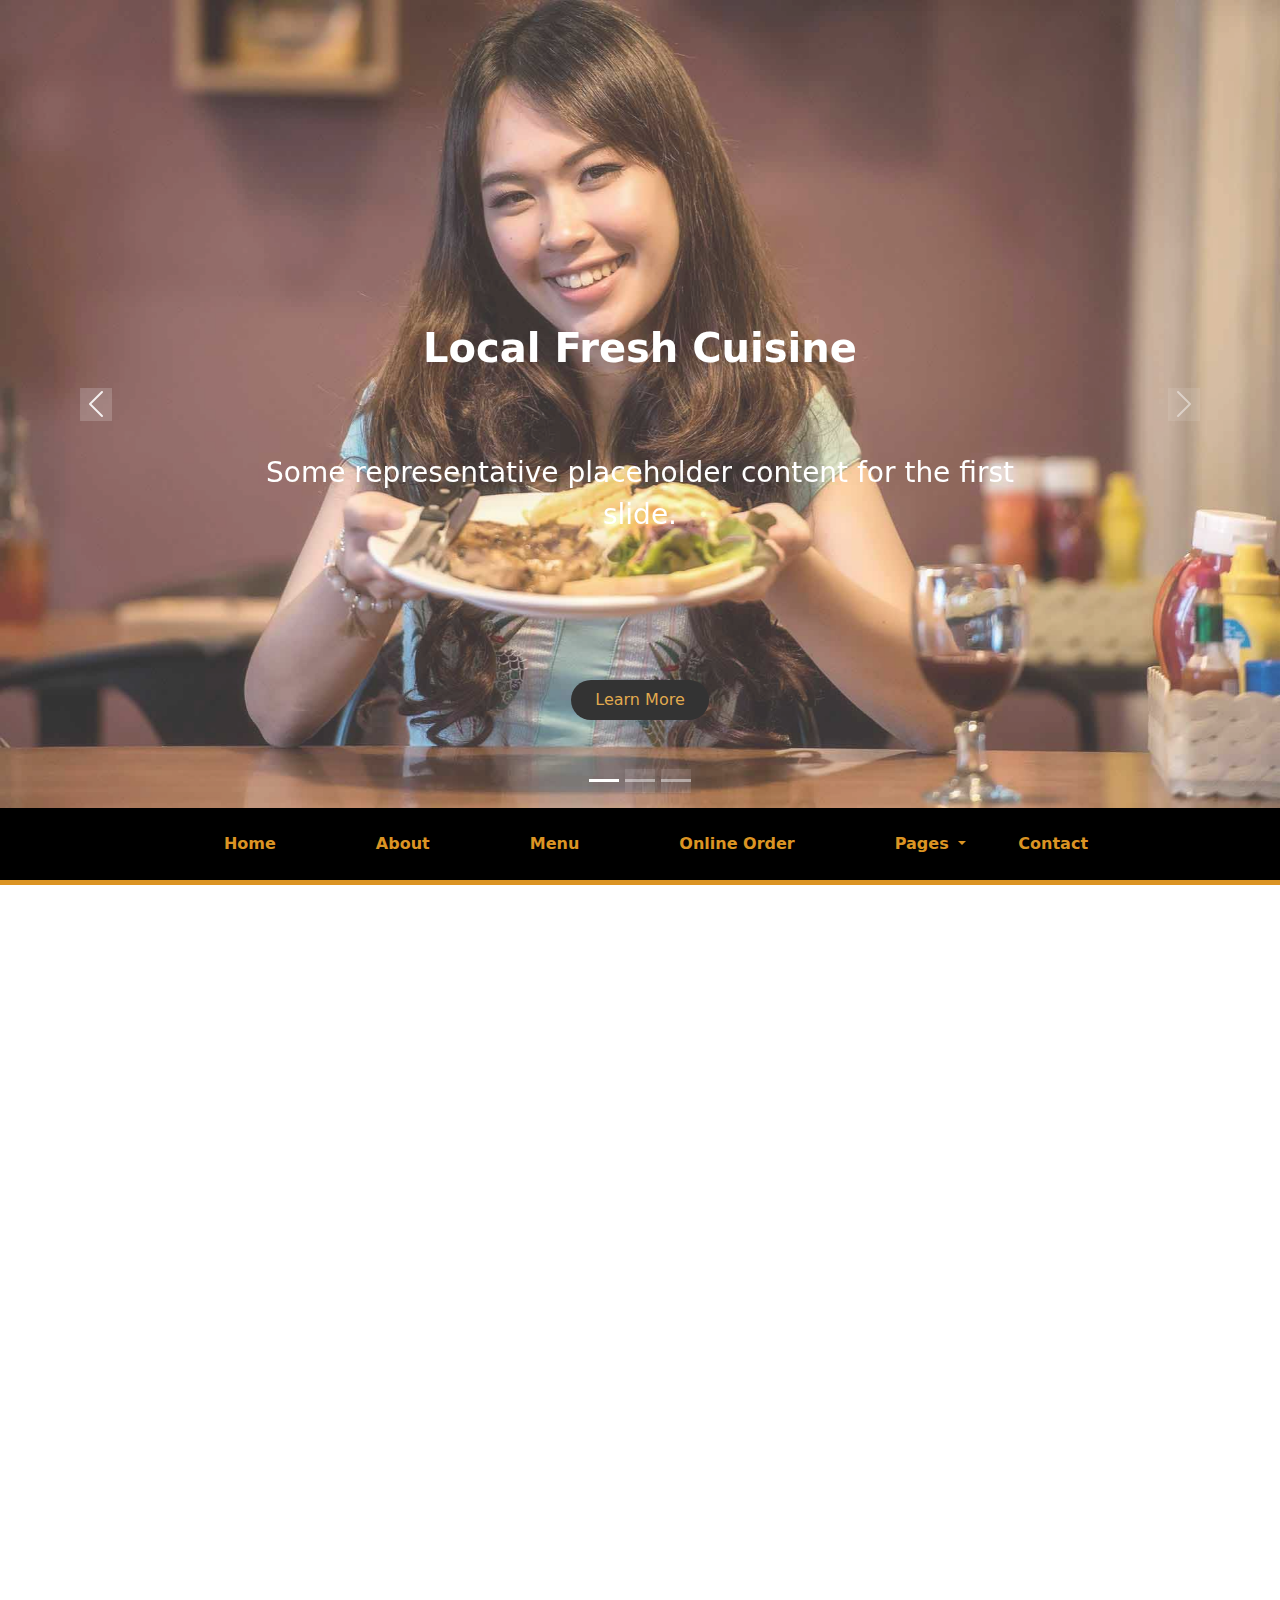
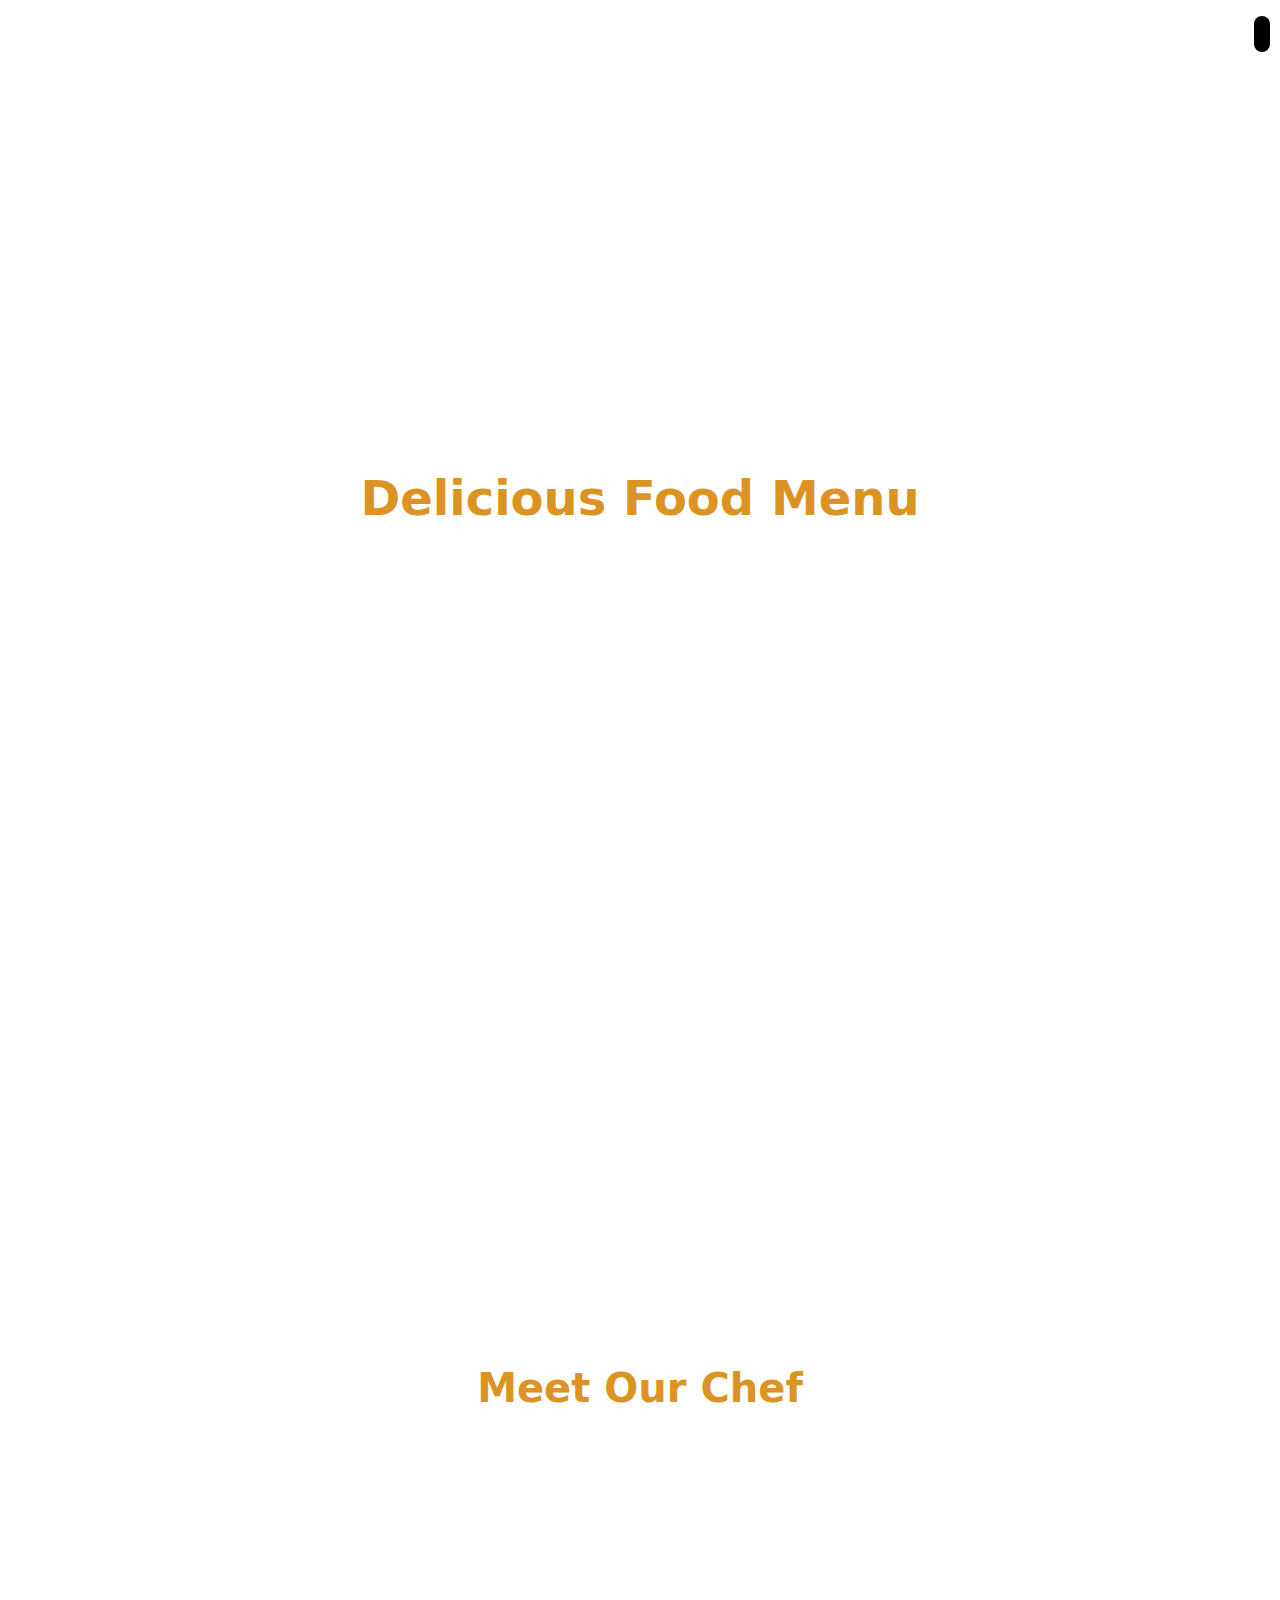
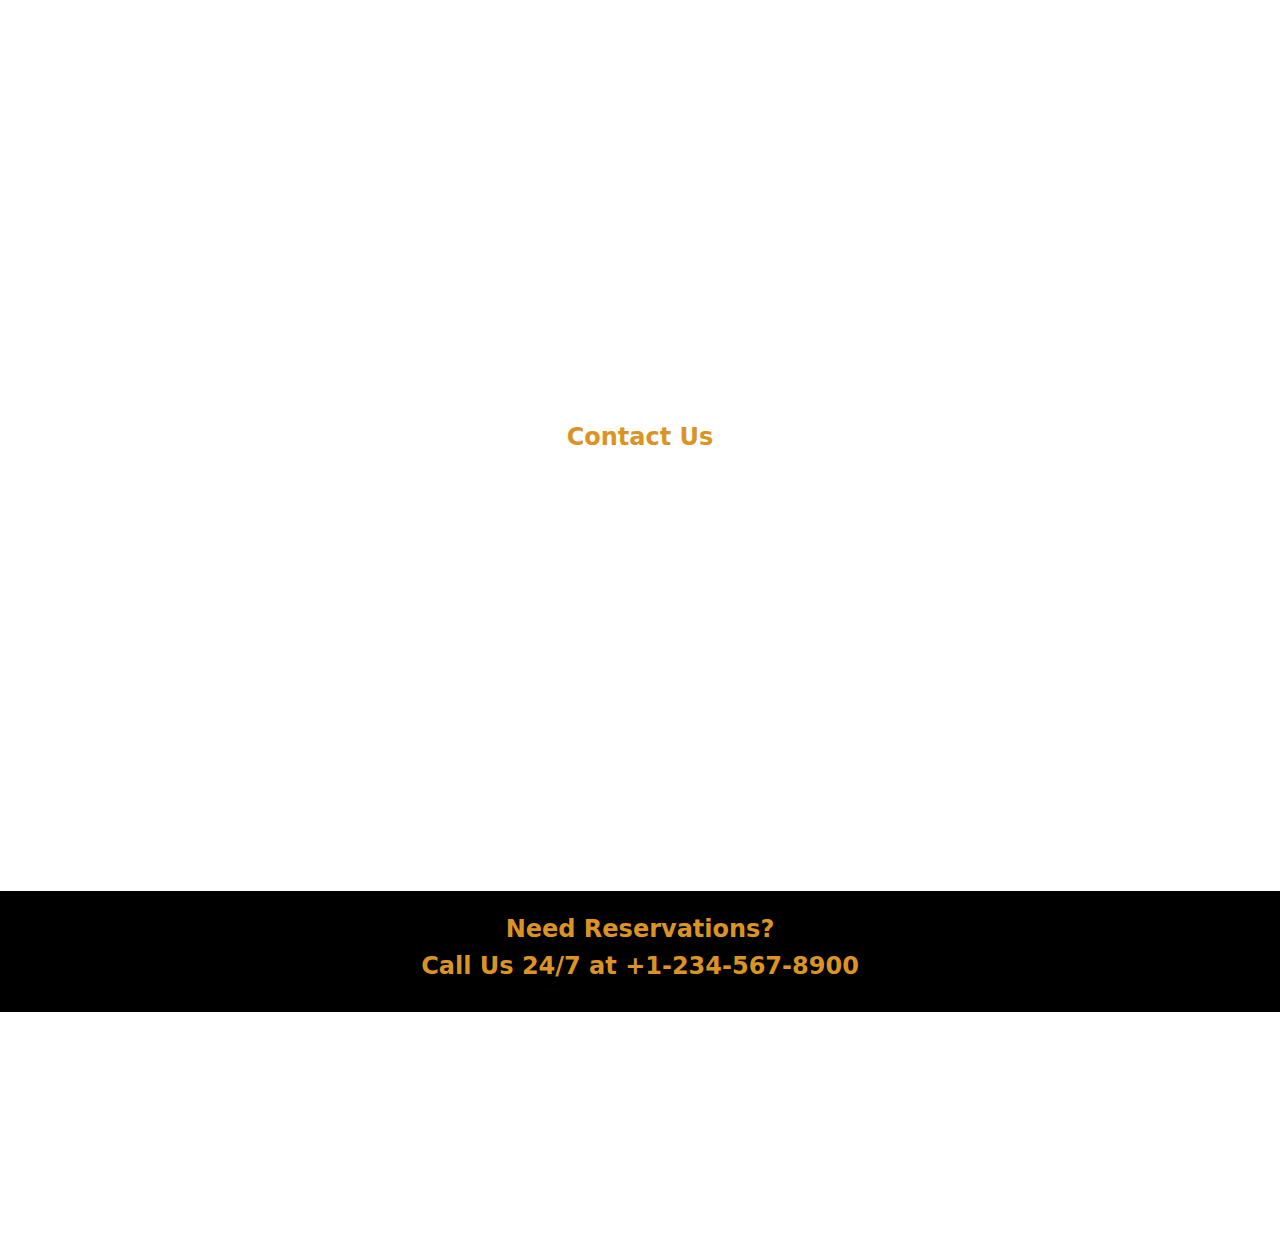
<file: index.html>
<!DOCTYPE html>
<html lang="en">

<head>
  <meta charset="UTF-8">
  <meta name="viewport" content="width=device-width, initial-scale=1.0">
  <title>Document</title>
  <link rel="stylesheet" href="style.css">
  <link rel="stylesheet" href="https://cdnjs.cloudflare.com/ajax/libs/font-awesome/6.4.2/css/all.min.css"
    integrity="sha512-z3gLpd7yknf1YoNbCzqRKc4qyor8gaKU1qmn+CShxbuBusANI9QpRohGBreCFkKxLhei6S9CQXFEbbKuqLg0DA=="
    crossorigin="anonymous" referrerpolicy="no-referrer" />
  <link rel="stylesheet" href="./bootstrap-5.3.1-dist/css/bootstrap.min.css">
  <link href="https://unpkg.com/aos@2.3.1/dist/aos.css" rel="stylesheet">
</head>

<body class="position-relative">
  <!-- carousel start --><button type="button" class="menu rounded-5 border-0 d-lg-none"><i class="fa fa-bars p-2"></i></button>
  <div class="bg-black pb-3 pt-2 menubar">
    <ul>
      <ul class="d-flex flex-column gap-5 mt-3 ">
        <i class="fa-solid ms-5 fa-xmark text-white"></i> 
        <li class="list-unstyled l"> <a href="#" class="text-decoration-none hov">Home</a></li>
        <li class="list-unstyled "> <a href="./Aboutus.html" class="text-decoration-none hov">About</a></li>
        <li class="list-unstyled "> <a href="./menu.html" class="text-decoration-none hov">Menu</a></li>
        <li class="list-unstyled "> <a href="./onlineorder.html" class="text-decoration-none hov">Online Order</a></li>
        <li class="list-unstyled "> <a href="./contact.html" class="text-decoration-none hov">Contact</a></li>
        <li class="list-unstyled dropdown">
          <a href="" class="text-decoration-none hov dropdown-toggle" data-toggle="dropdown">Paged <span
              class="caret"></span></a>
          <ul class="dropdown-menu bg-black ">
            <li><a href="./login.html" class="text-decoration-none hov dropdown-item p-3 ps-4 pe-2">Login</a></li>
            <li><a href="" class="text-decoration-none hov  dropdown-item p-3 ps-4 pe-2">Dropdown</a>

          </ul>
        </li>

      </ul>
      </li>
    </ul>
  </div>
  <div id="carouselExampleCaptions" class="carousel slide h-75">
    <div class="overlay z-1"></div>
    <div class="carousel-indicators">
      <button type="button" data-bs-target="#carouselExampleCaptions" data-bs-slide-to="0" class="active"
        aria-current="true" aria-label="Slide 1"></button>
      <button type="button" data-bs-target="#carouselExampleCaptions" data-bs-slide-to="1"
        aria-label="Slide 2"></button>
      <button type="button" data-bs-target="#carouselExampleCaptions" data-bs-slide-to="2"
        aria-label="Slide 3"></button>
    </div>
    <div class="carousel-inner">
      <div class="carousel-item active">
        <img src="./img/slider-1.jpg" class="d-block w-100" alt="...">
        <div class="carousel-caption d-none d-md-block">
          <h2 data-aos="fade-up-left" data-aos-duration="1000" class="mb-3 fw-bolder  fs-1 p-3">Local Fresh Cuisine</h2>
          <p data-aos="fade-up-right" data-aos-duration="1000" class=" mb-5 p-5  fs-3">Some representative placeholder
            content for the first
            slide.</p>
          <a data-aos="fade-left" data-aos-easing="linear" data-aos-duration="300" href="https://htmlcodex.com"
            class="btn bg-black mb-5   btn-transparent btn-rounded animated fadeInUp rounded-5 border-0  p-2 ps-4 pe-4 mt-0 mt-lg-5 wid icon index mb-5">Learn
            More</a>

        </div>
      </div>
      <div class="carousel-item">
        <img src="./img/slider-2.jpg" class="d-block w-100" alt="...">
        <div class="carousel-caption d-none d-md-block">
          <h2 data-aos="fade-down" data-aos-duration="5000" class="mb-3 fw-bolder  fs-1 p-3">Comfortable Dining Room
          </h2>
          <p data-aos="fade-up-right" data-aos-duration="1000" class=" mb-5 p-5  fs-3">Lorem ipsum dolor sit amet
            consectetur adipisicing elit</p>

          <a data-aos="fade-left" data-aos-easing="linear" data-aos-duration="300" href="https://htmlcodex.com"
            class="btn bg-black  btn-transparent btn-rounded animated fadeInUp rounded-5 border-0  p-2 ps-4 pe-4 mt-0 mt-lg-5 wid icon index mb-5">Learn
            More</a>

        </div>
      </div>
      <div class="carousel-item">
        <img src="./img/slider-3.jpg" class="d-block w-100" alt="...">
        <div class="carousel-caption d-none d-md-block">
          <h2 data-aos="fade-up-left" data-aos-duration="1000" class=" fw-bolder mb-3 fs-1 p-3">Nice Space</h2>
          <p data-aos="fade-up-right" data-aos-duration="1000" class=" mb-5 p-5  fs-3">Lorem ipsum dolor sit amet
            consectetur adipisicing elit</p>

          <a data-aos="fade-left" data-aos-easing="linear" data-aos-duration="300" href="https://htmlcodex.com"
            class="btn bg-black  btn-transparent btn-rounded animated fadeInUp rounded-5 border-0  p-2 ps-4 pe-4 mt-0 mt-lg-5 wid icon index mb-5">Learn
            More</a>

        </div>
      </div>
    </div>
    <button class="carousel-control-prev" type="button" data-bs-target="#carouselExampleCaptions" data-bs-slide="prev">
      <span class="carousel-control-prev-icon" aria-hidden="true"></span>
      <span class="visually-hidden">Previous</span>
    </button>
    <button class="carousel-control-next" type="button" data-bs-target="#carouselExampleCaptions" data-bs-slide="next">
      <span class="carousel-control-next-icon" aria-hidden="true"></span>
      <span class="visually-hidden">Next</span>
    </button>
  </div>





  <!-- Navbar -->
  <div data-aos="fade-bottom" data-aos-anchor="#example-anchor" data-aos-offset="500" data-aos-duration="1000"
    class="navbar bg-black  d-flex position-sticky top-0 d-none d-lg-flex z-2">
    <div class="container d-flex justify-content-center">
      <ul class="d-flex gap-5 mt-3">
        <li class="list-unstyled l"> <a href="#" class="text-decoration-none hov">Home</a></li>
        <li class="list-unstyled "> <a href="./Aboutus.html" class="text-decoration-none hov">About</a></li>
        <li class="list-unstyled "> <a href="./menu.html" class="text-decoration-none hov">Menu</a></li>
        <li class="list-unstyled "> <a href="./onlineorder.html" class="text-decoration-none hov">Online Order</a></li>

        <li class="list-unstyled dropdown">
          <a href="" class="text-decoration-none hov dropdown-toggle" data-toggle="dropdown">Pages <span
              class="caret"></span></a>
          <ul class="dropdown-menu mt-4  bg-black ">
            <li><a href="./login.html" class="text-decoration-none hov dropdown-item p-3 ps-4 pe-2">Login</a></li>
            <li><a href="" class="text-decoration-none hov  dropdown-item p-3 ps-4 pe-2">Dropdown</a>

          </ul>
        </li>

      </ul>
      </li>

      <li class="list-unstyled "> <a href="./contact.html" class="text-decoration-none hov">Contact </a></li>
      </ul>
    </div>
  </div>


  <!-- navabar end -->



  <!-- About us -->
  <div data-aos="fade-up" data-aos-anchor-placement="top-bottom" class="container mt-5">
    <div class="row">
      <div class="div col-12 col-lg-6 ">
        <img class="img-fluid rounded-4 h-100 " src="./img/about-us.jpg" alt="">
      </div>
      <div class="col-12 col-lg-6">
        <h1 class="color fs-3 text-center text-lg-start">About Us</h1>
        <div class="d-flex gap-2 align-items-center">
          <a href="#" class="icon text-center text-lg-start fa-brands fa-twitter anchor  text-decoration-none rounded-4"></a>
          <a href="#" class="icon text-center text-lg-start fa-brands fa-facebook-f anchor  text-decoration-none rounded-4"></a>
          <a href="#" class="icon text-center text-lg-start fab fa-google-plus-g anchor  text-decoration-none rounded-4"></a>
          <a href="#" class="icon text-center text-lg-start fa-brands fa-pinterest anchor  text-decoration-none rounded-4"></a>
        </div>
        <div>
          <p class="fs-5 mt-1 mt-lg-2 pcolor">
            Lorem ipsum dolor sit amet, consectetur adipiscing elit. Aliquam convallis quam sed tincidunt accumsan.
            Aliquam at tincidunt tortor, ac porta turpis. Curabitur lacinia venenatis semper.
          </p>
          <p class="fs-5 mt-2 pcolor">Aliquam ut nibh ut lacus posuere facilisis. Vestibulum ullamcorper arcu et
            bibendum
            ultrices. Suspendisse
            rutrum turpis vitae.</p>
        </div>
        <div class="d-flex  align-items-center gap-3 flex-column flex-lg-row ">
          <div data-aos="flip-left" data-aos-easing="ease-out-cubic" data-aos-duration="2000"
            class="d-flex p-2 f rounded-4 flex-column align-items-center justify-content-center text-center">
            <h3 class="color">Our Features</h3>
            <p class="text-white">Lorem ipsum dolor sit amet, consectetur adipiscing elit. Nam dignissim mi arcu, ut
              tristique dui eleifend
              a. Vivamus ac nulla metus. Vestibulum sit amet quam tincidunt.</p>
          </div>
          <div data-aos="flip-left" data-aos-easing="ease-out-cubic" data-aos-duration="2000"
            class="d-flex f  p-2  rounded-4 flex-column align-items-center justify-content-center text-center ms-lg-3">
            <h3 class="color">Our Facilities</h3>
            <p class="white">Lorem ipsum dolor sit amet, consectetur adipiscing elit. Nam dignissim mi arcu, ut
              tristique dui eleifend
              a. Vivamus ac nulla metus. Vestibulum sit amet quam tincidunt.</p>
          </div>
        </div>



      </div>
    </div>
  </div>


  <!-- About us end -->

  <!-- back to top -->
  <div class="back">
    <a href="#" class="back-to-top end-100 rounded-5 bg-black"><i class="fa fa-chevron-up color fs-4 p-2"></i></a>
  </div>
  <!-- back to top end-->


  <!-- Reservation start -->

  <div data-aos="fade-down" data-aos-easing="linear" data-aos-duration="1500" class="reservation">
    <div class="text-center p-4">
      <h1 class="color fs-1 index">Reservations</h1>
    </div>
    <div class="overlay z-0"></div>
    <div class="d-flex justify-content-center flex-lg-row flex-column gap-4 align-items-center">
      <input type="text" class="w rounded-5 p-2 border-0 index outline" placeholder="Date             🗓"
        onfocus="(this.type='date')">
      <input type="text" class="w rounded-5 p-2 border-0 index outline" placeholder="Time             🗓"
        onfocus="(this.type='time')">
      <select name="" id="" class="wtime outline rounded-5 ps-1 index p-2 h-100 ms-3 pcolor  ms-lg-0 border-0">
        <option value="" class="fs-3">Partysize</option>
        <option value="">1 Person</option>
        <option value="">2 Person</option>
        <option value="">3 Person</option>
        <option value="">4 Person</option>
        <option value="">5 Person</option>
        <option value="">6 Person</option>
        <option value="">7 Person</option>
        <option value="">8 Person</option>
        <option value="">9 Person</option>
        <option value="">10 Person</option>
      </select>

      <button class="rounded-5 border-0  p-2 ps-4 pe-4 mt-0 mt-lg-5 wid icon index mb-5">Send Message</button>

    </div>
  </div>


  <!-- Delicious food -->
  <div class="container mt-5">
    <h3 class="color display-5  text-center">Delicious Food Menu</h3>
    <div class="menuitem bg-white d-flex flex-column flex-md-row gap-3 justify-content-center align-items-center mt-4 ">

      <div data-aos="flip-left" data-aos-easing="ease-out-cubic" data-aos-duration="2000"
        class="menuimg text-center rounded-3">
        <img src="./img/menu-1.jpg" alt="" class="rounded-top-3">
        <h1 class="color">LOREM IPSUM</h1>
        <p class="pcolor">$20.00 / Person</p>
        <p class="pcolor">Lorem ipsum dolor sit amet consectetur adipisicing.</p>
        <button class="rounded-5 border-0 mx-auto p-2 p-md-1 mb-5  w-75 icon ">Order Now</button>
      </div>

      <div data-aos="flip-left" data-aos-easing="ease-out-cubic" data-aos-duration="2000"
        class="menuimg text-center rounded-3">
        <img src="./img/menu-3.jpg" alt="" class="rounded-top-3">
        <h1 class="color">CURABITU</h1>
        <p class="pcolor">$20.00 / Person</p>
        <p class="pcolor">Lorem ipsum dolor sit amet consectetur adipisicing.</p>
        <button class="rounded-5 border-0 mx-auto p-2 p-md-1 mb-5  w-75 icon ">Order Now</button>
      </div>
      <div data-aos="flip-left" data-aos-easing="ease-out-cubic" data-aos-duration="2000"
        class="menuimg text-center rounded-3">
        <img src="./img/menu-3.jpg" alt="" class="rounded-top-3">
        <h1 class="color">PROIN TORTOR</h1>
        <p class="pcolor">$20.00 / Person</p>
        <p class="pcolor">Lorem ipsum dolor sit amet consectetur adipisicing.</p>
        <button class="rounded-5 border-0 mx-auto p-2 p-md-1 mb-5  w-75 icon ">Order Now</button>
      </div>
      <div data-aos="flip-left" data-aos-easing="ease-out-cubic" data-aos-duration="2000"
        class="menuimg text-center rounded-3">
        <img src="./img/menu-4.jpg" alt="" class="rounded-top-3">
        <h1 class="color">ALIQUAM ERAT</h1>
        <p class="pcolor">$20.00 / Person</p>
        <p class="pcolor">Lorem ipsum dolor sit amet consectetur adipisicing.</p>
        <button class="rounded-5 border-0 mx-auto p-2 p-md-1 mb-5  w-75 icon">Order Now</button>
      </div>
    </div>
    <div
      class="menuitem bg-white d-flex flex-column flex-md-row g-3 gap-3 justify-content-center align-items-center mt-4 ">

      <div data-aos="flip-left" data-aos-easing="ease-out-cubic" data-aos-duration="2000"
        class="menuimg text-center rounded-3">
        <img src="./img/menu-5.jpg" alt="" class="rounded-top-3">
        <h1 class="color">CURABITUR ARCU MASSA</h1>
        <p class="pcolor">$20.00 / Person</p>
        <p class="pcolor">Lorem ipsum dolor sit amet consectetur adipisicing.</p>
        <button class="rounded-5 border-0 mx-auto p-2 p-md-1 mb-5  w-75 icon">Order Now</button>
      </div>
      <div data-aos="flip-left" data-aos-easing="ease-out-cubic" data-aos-duration="2000"
        class="menuimg text-center rounded-3">
        <img src="./img/menu-6.jpg" alt="" class="rounded-top-3">
        <h1 class="color">VESTIBULUM FRINGILLA</h1>
        <p class="pcolor">$20.00 / Person</p>
        <p class="pcolor">Lorem ipsum dolor sit amet consectetur adipisicing.</p>
        <button class="rounded-5 border-0 mx-auto p-2 p-md-1 mb-5  w-75 icon">Order Now</button>
      </div>
      <div data-aos="flip-left" data-aos-easing="ease-out-cubic" data-aos-duration="2000"
        class="menuimg text-center rounded-3">
        <img src="./img/menu-7.jpg" alt="" class="rounded-top-3">
        <h1 class="color">ULLAMCORPER FACILISIS</h1>
        <p class="pcolor">$20.00 / Person</p>
        <p class="pcolor">Lorem ipsum dolor sit amet consectetur adipisicing.</p>
        <button class="rounded-5 border-0 mx-auto p-2 p-md-1 mb-5  w-75 icon">Order Now</button>

      </div>
      <div data-aos="flip-left" data-aos-easing="ease-out-cubic" data-aos-duration="2000"
        class="menuimg text-center rounded-3">
        <img src="./img/menu-8.jpg" alt="" class="rounded-top-3">
        <h1 class="color">INTEGER ULLAMCORPER</h1>
        <p class="pcolor">$20.00 / Person</p>
        <p class="pcolor">Lorem ipsum dolor sit amet consectetur adipiscol-12 </p>
        <button class="rounded-5 border-0 mx-auto p-2 p-md-1 mb-5  w-75 icon">Order Now</button>
      </div>
    </div>
  </div>

  <div class="container mt-5">
    <h1 class="color text-center fs-1">Meet Our Chef </h1>
    <div class=" bg-white d-flex flex-column flex-md-row g-3 gap-3 justify-content-center align-items-center mt-4 ">



      <div data-aos="flip-left" data-aos-easing="ease-out-cubic" data-aos-duration="2000"
        class="chefimg text-center mb-5 rounded-3 col-sm-3">
        <img src="./img/team-1.jpg" class="w-100 d-block rounded-top-3" alt="">
        <h2 class="color">Don Dennis
        </h2>
        <p class="pcolor">Assistant Chef</p>
        <div class=" text-center">
          <a href="#" class="icon fa-brands fa-twitter anchor  text-decoration-none rounded-4"></a>
          <a href="#" class="icon fa-brands fa-facebook-f anchor  text-decoration-none rounded-4"></a>
          <a href="#" class="icon fab fa-google-plus-g anchor  text-decoration-none rounded-4"></a>
          <a href="#" class="icon fa-brands fa-pinterest anchor  text-decoration-none rounded-4"></a>
        </div>
      </div>
      <div data-aos="flip-left" data-aos-easing="ease-out-cubic" data-aos-duration="2000"
        class="chefimg col-lg-3 col-12 text-center mb-5 rounded-3 col-sm-3">
        <img src="./img/team-2.jpg" class="w-100 d-block rounded-top-3" alt="">
        <h2 class="color">Mary Tejeda</h2>
        <p class="pcolor">Assistant Chef</p>
        <div class="col-12 text-center">
          <a href="#" class="icon fa-brands fa-twitter anchor  text-decoration-none rounded-4"></a>
          <a href="#" class="icon fa-brands fa-facebook-f anchor  text-decoration-none rounded-4"></a>
          <a href="#" class="icon fab fa-google-plus-g anchor  text-decoration-none rounded-4"></a>
          <a href="#" class="icon fa-brands fa-pinterest anchor  text-decoration-none rounded-4"></a>
        </div>
      </div>
      <div data-aos="flip-left" data-aos-easing="ease-out-cubic" data-aos-duration="2000"
        class="chefimg col-lg-3 col-12 text-center mb-5 rounded-3 col-sm-3 ">
        <img src="./img/team-3.jpg" class="w-100 d-block rounded-top-3" alt="">
        <h2 class="color">Scott Williams</h2>
        <p class="pcolor">Assistant Chef</p>
        <div class="col-12 text-center">
          <a href="#" class="icon fa-brands fa-twitter text-decoration-none rounded-4"></a>
          <a href="#" class="icon fa-brands fa-facebook-f anchor  text-decoration-none rounded-4"></a>
          <a href="#" class="icon fab fa-google-plus-g anchor  text-decoration-none rounded-4"></a>
          <a href="#" class="icon fa-brands fa-pinterest anchor  text-decoration-none rounded-4"></a>
        </div>
      </div>
      <div data-aos="flip-left" data-aos-easing="ease-out-cubic" data-aos-duration="2000"
        class="chefimg col-lg-3 col-12 text-center mb-5 rounded-3 col-sm-3 ">
        <img src="./img/team-4.jpg" class="w-100 d-block rounded-top-3" alt="">
        <h2 class="color">Mary Hall </h2>
        <p class="pcolor">Assistant Chef</p>
        <div class="col-12 text-center">
          <a href="#" class="icon fa-brands fa-twitter anchor  text-decoration-none rounded-4"></a>
          <a href="#" class="icon fa-brands fa-facebook-f anchor  text-decoration-none rounded-4"></a>
          <a href="#" class="icon fab fa-google-plus-g anchor  text-decoration-none rounded-4"></a>
          <a href="#" class="icon fa-brands fa-pinterest anchor  text-decoration-none rounded-4"></a>
        </div>
      </div>
    </div>
  </div>






  <!-- contact us -->
  <div class="contact mt-5   container mx-auto ">
    <h1 class="text-center color pt-4">Contact Us</h1>

    <div class="row ">
      <div class="col-md"></div>
      <div data-aos="zoom-out-right"
        class="col-md-5 col-12 col-sm-6 bgbc text-center mt-3 mt-lg-0 rounded-3 p-3 mx-auto">
        <h2 class=" colwhite fs-4">Opening Hours</h2>
        <p class="text-black">Monday-Friday: 7am to 12am</p>
        <p class="text-black">Saturday: 5pm to 12am</p>
        <p class="text-black">Sunday: 9am to 12am</p>
        <hr class="text-black fw-bold p-2">
        <h2 class="colwhite  fs-4">Contact Info</h2>
        <p class="text-black">4137 State Street, CA, USA</p>
        <p class="text-black">+1-234-567-8900</p>
        <p class="text-black">info@example.com</p>

      </div>
      <div class="col-md"></div>
      <div data-aos="zoom-out-left" class="col-md-6 col-12  col-sm-6 mt-3 mt-lg-0 p-4 rounded-2 mx-auto bgbc">
        <div class="row ">
          <div class="col-lg-3 col-12 mb-2 w-50 p-1">
            <input type="text" placeholder=" YourName" class="w-100 rounded-5 border2  opa ps-lg-3 p-2 mb-2">
          </div>
          <div class="col-lg-5 col-12 mb-2 w-50 p-1">
            <input type="email" placeholder="Your Email" class="w-100 rounded-5 border2 ps-lg-3 opa p-2 mb-2">
          </div>
          <div class="col-12 mb-2 p-1">
            <input type="text" placeholder="Subject" class="w-100 rounded-5 border2 ps-lg-3 opa p-2 mb-2">
          </div>
          <div class="col-12 mb-2 p-1">
            <textarea cols="60" rows="5" class="w-100 w-lg-50   rounded-4 ps-lg-3  opa p-2 mb-2"
              placeholder="Message"></textarea>
          </div>
          <div class="col-12 text-center">
            <button class="rounded-5 border-0 p-2 w-75 icon mb-2">Send Message</button>

          </div>
        </div>
      </div>
      <div class="col-lg"></div>

    </div>
  </div>
  <!-- contact us End -->


  <!-- Feedback -->
  <div class=" text-center mt-4 p-4 bg-black">
    <h1 class="color">Need Reservations? </h1>
    <h1 class="color">Call Us 24/7 at +1-234-567-8900</h1>
  </div>
  <div data-aos="fade-up" data-aos-anchor-placement="top-bottom" class="row">
    <div class="col-12 col-lg-6 text-center p-4 bgbc">
      <p class="y">© Copyright Your Site Name. All Rights Reserved</p>
      <p class="y">Template By <span>HTML Codex</span></p>

    </div>
    <div class="col-12 col-lg-6 text-center bgbc">
      <p class=" mt-2">Get Latest Food Information</p>
      <div class="container">
        <div class="d-flex newsletter  justify-content-between h-25 w-100 ms-4 ms-lg-2  mb-3 ">
          <input type="email" placeholder="Enter your Email" class="w-100 h-75 ps-3 pe-5 rounded-start-5">
          <button type="submit" class="ps-2 pe-2 border-0 fw-semibold rounded-5 ">Sumbit</button>
        </div>
      </div>
    </div>


    <!-- Feedback End -->

    <!-- back to top -->



    <!-- jquery file add -->
    <script src="./bootstrap-5.3.1-dist/js/bootstrap.min.js"></script>
    <script src="https://code.jquery.com/jquery-3.3.1.slim.min.js"
      integrity="sha384-q8i/X+965DzO0rT7abK41JStQIAqVgRVzpbzo5smXKp4YfRvH+8abtTE1Pi6jizo"
      crossorigin="anonymous"></script>
    <script src="https://cdn.jsdelivr.net/npm/popper.js@1.14.7/dist/umd/popper.min.js"
      integrity="sha384-UO2eT0CpHqdSJQ6hJty5KVphtPhzWj9WO1clHTMGa3JDZwrnQq4sF86dIHNDz0W1"
      crossorigin="anonymous"></script>
    <script src="https://cdn.jsdelivr.net/npm/bootstrap@4.3.1/dist/js/bootstrap.min.js"
      integrity="sha384-JjSmVgyd0p3pXB1rRibZUAYoIIy6OrQ6VrjIEaFf/nJGzIxFDsf4x0xIM+B07jRM"
      crossorigin="anonymous"></script>
    <script src="https://unpkg.com/aos@2.3.1/dist/aos.js"></script>
    <script>
      AOS.init();
    </script>
    <script src="./script.js">
     


    </script>
</body>

</html>
</file>
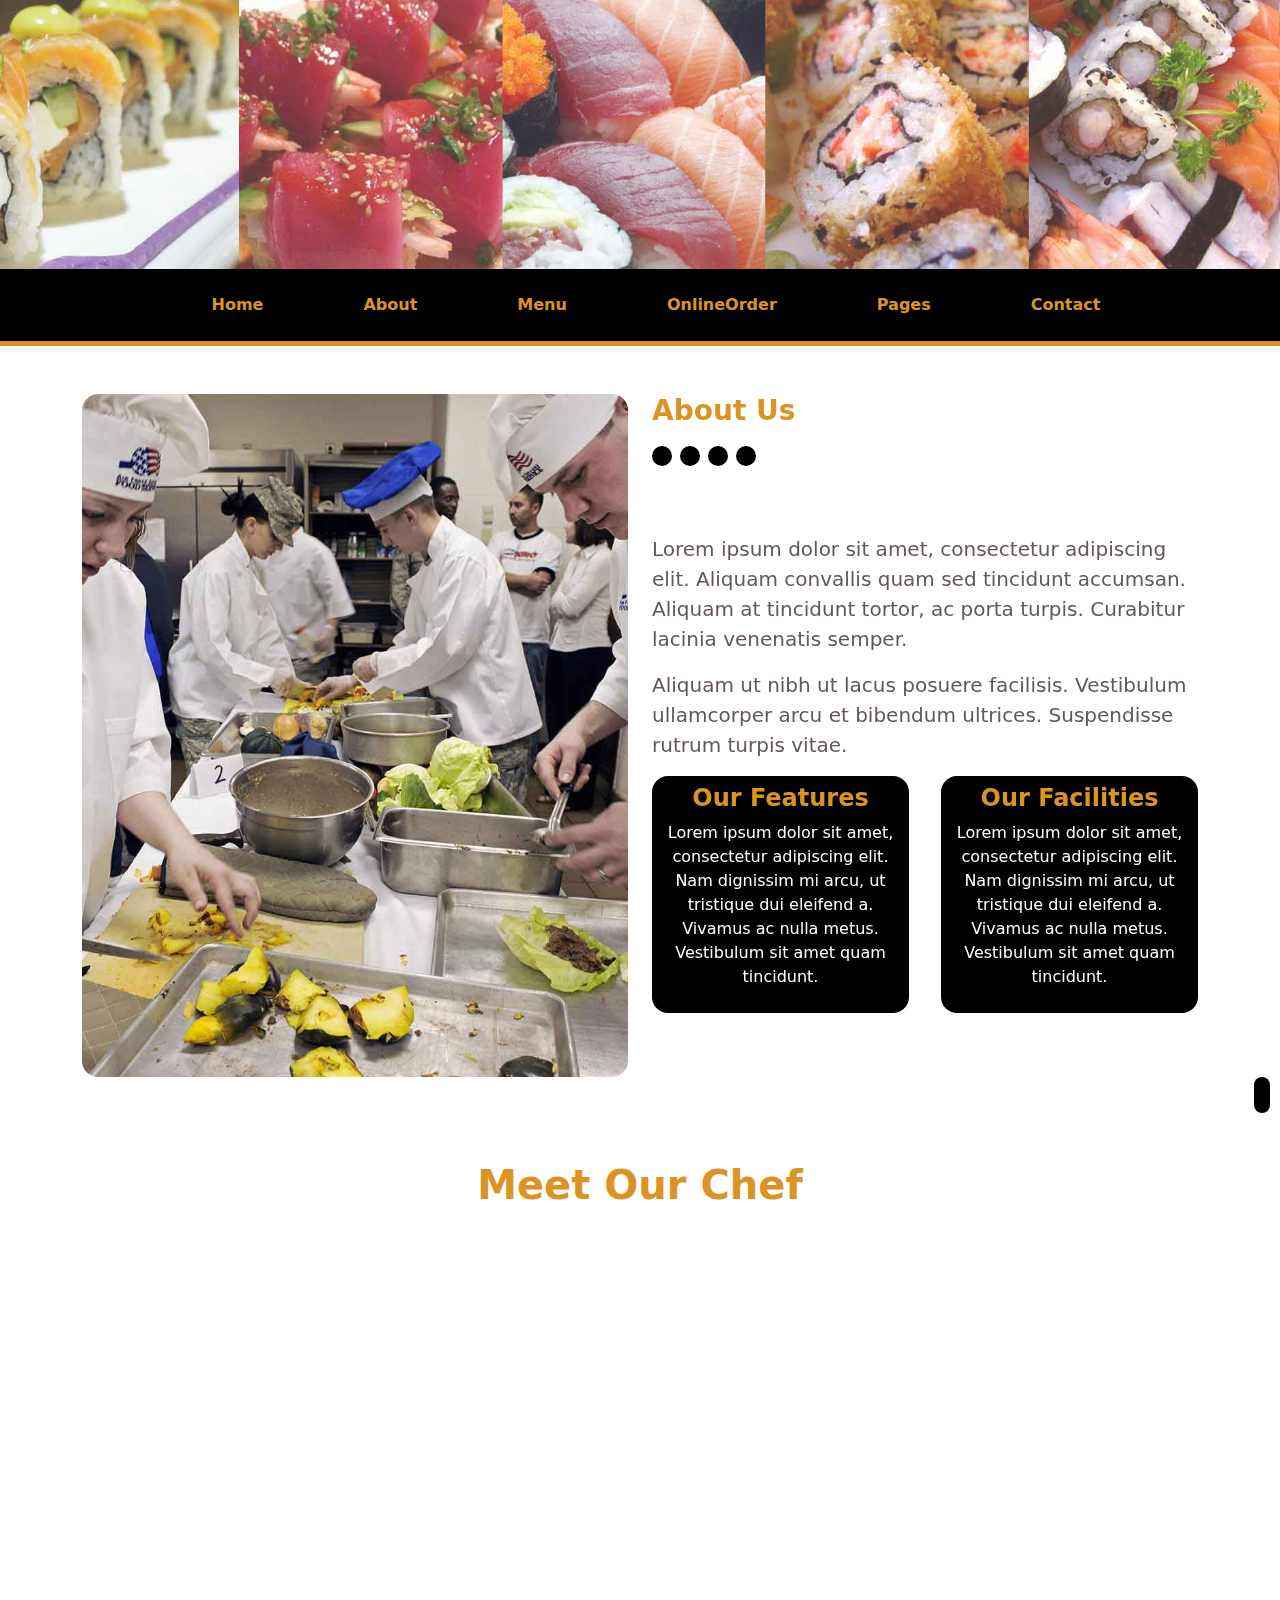
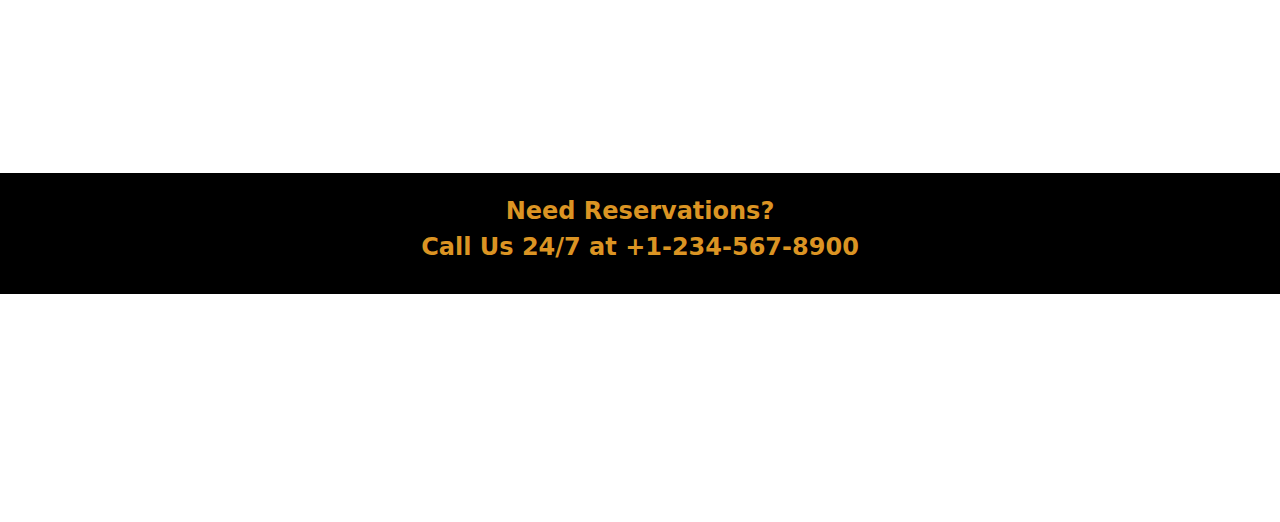
<file: Aboutus.html>
<!DOCTYPE html>
<html lang="en">

<head>
    <meta charset="UTF-8">
    <meta name="viewport" content="width=device-width, initial-scale=1.0">
    <title>Document</title>
    <link rel="stylesheet" href="https://cdnjs.cloudflare.com/ajax/libs/font-awesome/6.4.2/css/all.min.css"
        integrity="sha512-z3gLpd7yknf1YoNbCzqRKc4qyor8gaKU1qmn+CShxbuBusANI9QpRohGBreCFkKxLhei6S9CQXFEbbKuqLg0DA=="
        crossorigin="anonymous" referrerpolicy="no-referrer" />
    <link rel="stylesheet" href="./bootstrap-5.3.1-dist/css/bootstrap.min.css">
    <link rel="stylesheet" href="./style.css">
    <link href="https://unpkg.com/aos@2.3.1/dist/aos.css" rel="stylesheet">

</head>

<body>
    <!-- banner -->
    <div class="banner">
        <img src="./img/banner-bg.jpg" class="w-100" alt="">
        <div class="overlay"></div>
    </div>

    <!-- Navbar -->
    <div data-aos="fade-bottom" data-aos-anchor="#example-anchor" data-aos-offset="500" data-aos-duration="1000"
        class="navbar bg-black  d-flex position-sticky top-0 d-none d-lg-flex z-2">
        <div class="container d-flex justify-content-center">
            <ul class="d-flex gap-5 mt-3">
                <li class="list-unstyled l"> <a href="./index.html" class="text-decoration-none hov">Home</a></li>
                <li class="list-unstyled "> <a href="./Aboutus.html" class="text-decoration-none hov">About</a></li>
                <li class="list-unstyled "> <a href="./menu.html" class="text-decoration-none hov">Menu</a></li>
                <li class="list-unstyled "> <a href="./onlineorder.html" class="text-decoration-none hov">OnlineOrder</a></li>
                <li class="list-unstyled "> <a href="./index.html" class="text-decoration-none hov">Pages</a></li>
                <li class="list-unstyled "> <a href="./contact.html" class="text-decoration-none hov">Contact </a></li>
            </ul>
        </div>
    </div>


    <!-- navabar end -->

    <!-- About us -->
    <div data-aos="fade-up" data-aos-anchor-placement="top-bottom" class="container mt-5">
        <div class="row">
            <div class="div col-12 col-lg-6 ">
                <img class="img-fluid rounded-4 h-100 " src="./img/about-us.jpg" alt="">
            </div>
            <div class="col-12 col-lg-6">
                <h1 class="color fs-3">About Us</h1>
                <div class="d-flex gap-2 align-items-center">
                    <a href="#" class="icon fa-brands fa-twitter anchor  text-decoration-none rounded-4"></a>
                    <a href="#" class="icon fa-brands fa-facebook-f anchor  text-decoration-none rounded-4"></a>
                    <a href="#" class="icon fab fa-google-plus-g anchor  text-decoration-none rounded-4"></a>
                    <a href="#" class="icon fa-brands fa-pinterest anchor  text-decoration-none rounded-4"></a>
                </div>
                <div>
                    <p class="fs-5 mt-2 pcolor">
                        Lorem ipsum dolor sit amet, consectetur adipiscing elit. Aliquam convallis quam sed tincidunt
                        accumsan.
                        Aliquam at tincidunt tortor, ac porta turpis. Curabitur lacinia venenatis semper.
                    </p>
                    <p class="fs-5 mt-2 pcolor">Aliquam ut nibh ut lacus posuere facilisis. Vestibulum ullamcorper arcu
                        et
                        bibendum
                        ultrices. Suspendisse
                        rutrum turpis vitae.</p>
                </div>
                <div class="d-flex  align-items-center gap-3 flex-column flex-lg-row ">
                    <div data-aos="flip-left" data-aos-easing="ease-out-cubic" data-aos-duration="2000"
                        class="d-flex p-2 f rounded-4 flex-column align-items-center justify-content-center text-center">
                        <h3 class="color">Our Features</h3>
                        <p class="text-white">Lorem ipsum dolor sit amet, consectetur adipiscing elit. Nam dignissim mi
                            arcu, ut
                            tristique dui eleifend
                            a. Vivamus ac nulla metus. Vestibulum sit amet quam tincidunt.</p>
                    </div>
                    <div data-aos="flip-left" data-aos-easing="ease-out-cubic" data-aos-duration="2000"
                        class="d-flex f  p-2  rounded-4 flex-column align-items-center justify-content-center text-center ms-lg-3">
                        <h3 class="color">Our Facilities</h3>
                        <p class="white">Lorem ipsum dolor sit amet, consectetur adipiscing elit. Nam dignissim mi arcu,
                            ut
                            tristique dui eleifend
                            a. Vivamus ac nulla metus. Vestibulum sit amet quam tincidunt.</p>
                    </div>
                </div>



            </div>
        </div>
    </div>


    <!-- About us end -->

  <!-- back to top -->
  <div class="back">
    <a href="#" class="back-to-top end-100 rounded-5 bg-black"><i class="fa fa-chevron-up color fs-4 p-2"></i></a>
  </div>
    <!-- back to top end-->
    <!-- meet our chef -->




    <div class="container mt-5">
        <h1 class="color text-center fs-1">Meet Our Chef </h1>
        <div class=" bg-white d-flex flex-column flex-md-row g-3 gap-3 justify-content-center align-items-center mt-4 ">



            <div data-aos="flip-left" data-aos-easing="ease-out-cubic" data-aos-duration="2000"
                class="chefimg text-center mb-5 rounded-3 col-sm-3">
                <img src="./img/team-1.jpg" class="w-100 d-block rounded-top-3" alt="">
                <h2 class="color">Don Dennis
                </h2>
                <p class="pcolor">Assistant Chef</p>
                <div class=" text-center">
                    <a href="#" class="icon fa-brands fa-twitter anchor  text-decoration-none rounded-4"></a>
                    <a href="#" class="icon fa-brands fa-facebook-f anchor  text-decoration-none rounded-4"></a>
                    <a href="#" class="icon fab fa-google-plus-g anchor  text-decoration-none rounded-4"></a>
                    <a href="#" class="icon fa-brands fa-pinterest anchor  text-decoration-none rounded-4"></a>
                </div>
            </div>
            <div data-aos="flip-left" data-aos-easing="ease-out-cubic" data-aos-duration="2000"
                class="chefimg col-lg-3 col-12 text-center mb-5 rounded-3 col-sm-3">
                <img src="./img/team-2.jpg" class="w-100 d-block rounded-top-3" alt="">
                <h2 class="color">Mary Tejeda</h2>
                <p class="pcolor">Assistant Chef</p>
                <div class="col-12 text-center">
                    <a href="#" class="icon fa-brands fa-twitter anchor  text-decoration-none rounded-4"></a>
                    <a href="#" class="icon fa-brands fa-facebook-f anchor  text-decoration-none rounded-4"></a>
                    <a href="#" class="icon fab fa-google-plus-g anchor  text-decoration-none rounded-4"></a>
                    <a href="#" class="icon fa-brands fa-pinterest anchor  text-decoration-none rounded-4"></a>
                </div>
            </div>
            <div data-aos="flip-left" data-aos-easing="ease-out-cubic" data-aos-duration="2000"
                class="chefimg col-lg-3 col-12 text-center mb-5 rounded-3 col-sm-3 ">
                <img src="./img/team-3.jpg" class="w-100 d-block rounded-top-3" alt="">
                <h2 class="color">Scott Williams</h2>
                <p class="pcolor">Assistant Chef</p>
                <div class="col-12 text-center">
                    <a href="#" class="icon fa-brands fa-twitter text-decoration-none rounded-4"></a>
                    <a href="#" class="icon fa-brands fa-facebook-f anchor  text-decoration-none rounded-4"></a>
                    <a href="#" class="icon fab fa-google-plus-g anchor  text-decoration-none rounded-4"></a>
                    <a href="#" class="icon fa-brands fa-pinterest anchor  text-decoration-none rounded-4"></a>
                </div>
            </div>
            <div data-aos="flip-left" data-aos-easing="ease-out-cubic" data-aos-duration="2000"
                class="chefimg col-lg-3 col-12 text-center mb-5 rounded-3 col-sm-3 ">
                <img src="./img/team-4.jpg" class="w-100 d-block rounded-top-3" alt="">
                <h2 class="color">Mary Hall </h2>
                <p class="pcolor">Assistant Chef</p>
                <div class="col-12 text-center">
                    <a href="#" class="icon fa-brands fa-twitter anchor  text-decoration-none rounded-4"></a>
                    <a href="#" class="icon fa-brands fa-facebook-f anchor  text-decoration-none rounded-4"></a>
                    <a href="#" class="icon fab fa-google-plus-g anchor  text-decoration-none rounded-4"></a>
                    <a href="#" class="icon fa-brands fa-pinterest anchor  text-decoration-none rounded-4"></a>
                </div>
            </div>
        </div>
    </div>
    <!-- meet our chef end     -->

    <!-- Feedback -->
    <div class=" text-center mt-4 p-4 bg-black">
        <h1 class="color">Need Reservations? </h1>
        <h1 class="color">Call Us 24/7 at +1-234-567-8900</h1>
    </div>
    <div data-aos="fade-up" data-aos-anchor-placement="top-bottom" class="row">
        <div class="col-12 col-lg-6 text-center p-4 bgbc">
            <p class="y">© Copyright Your Site Name. All Rights Reserved</p>
            <p class="y">Template By <span>HTML Codex</span></p>

        </div>
        <div class="col-12 col-lg-6 text-center bgbc">
            <p class=" mt-2">Get Latest Food Information</p>
            <div class="container">
                <div class="d-flex newsletter  justify-content-between h-25 w-100 ms-4 ms-lg-2  mb-3 ">
                    <input type="email" placeholder="Enter your Email" class="w-100 h-75 ps-3 pe-5 rounded-start-5">
                    <button type="submit" class="ps-2 pe-2 border-0 fw-semibold rounded-5 ">Sumbit</button>
                </div>
            </div>
        </div>


        <!-- Feedback End -->
        <script src="./bootstrap-5.3.1-dist/js/bootstrap.min.js"></script>
        <script src="https://unpkg.com/aos@2.3.1/dist/aos.js"></script>
        <script>
            AOS.init();
        </script>
</body>

</html>
</file>
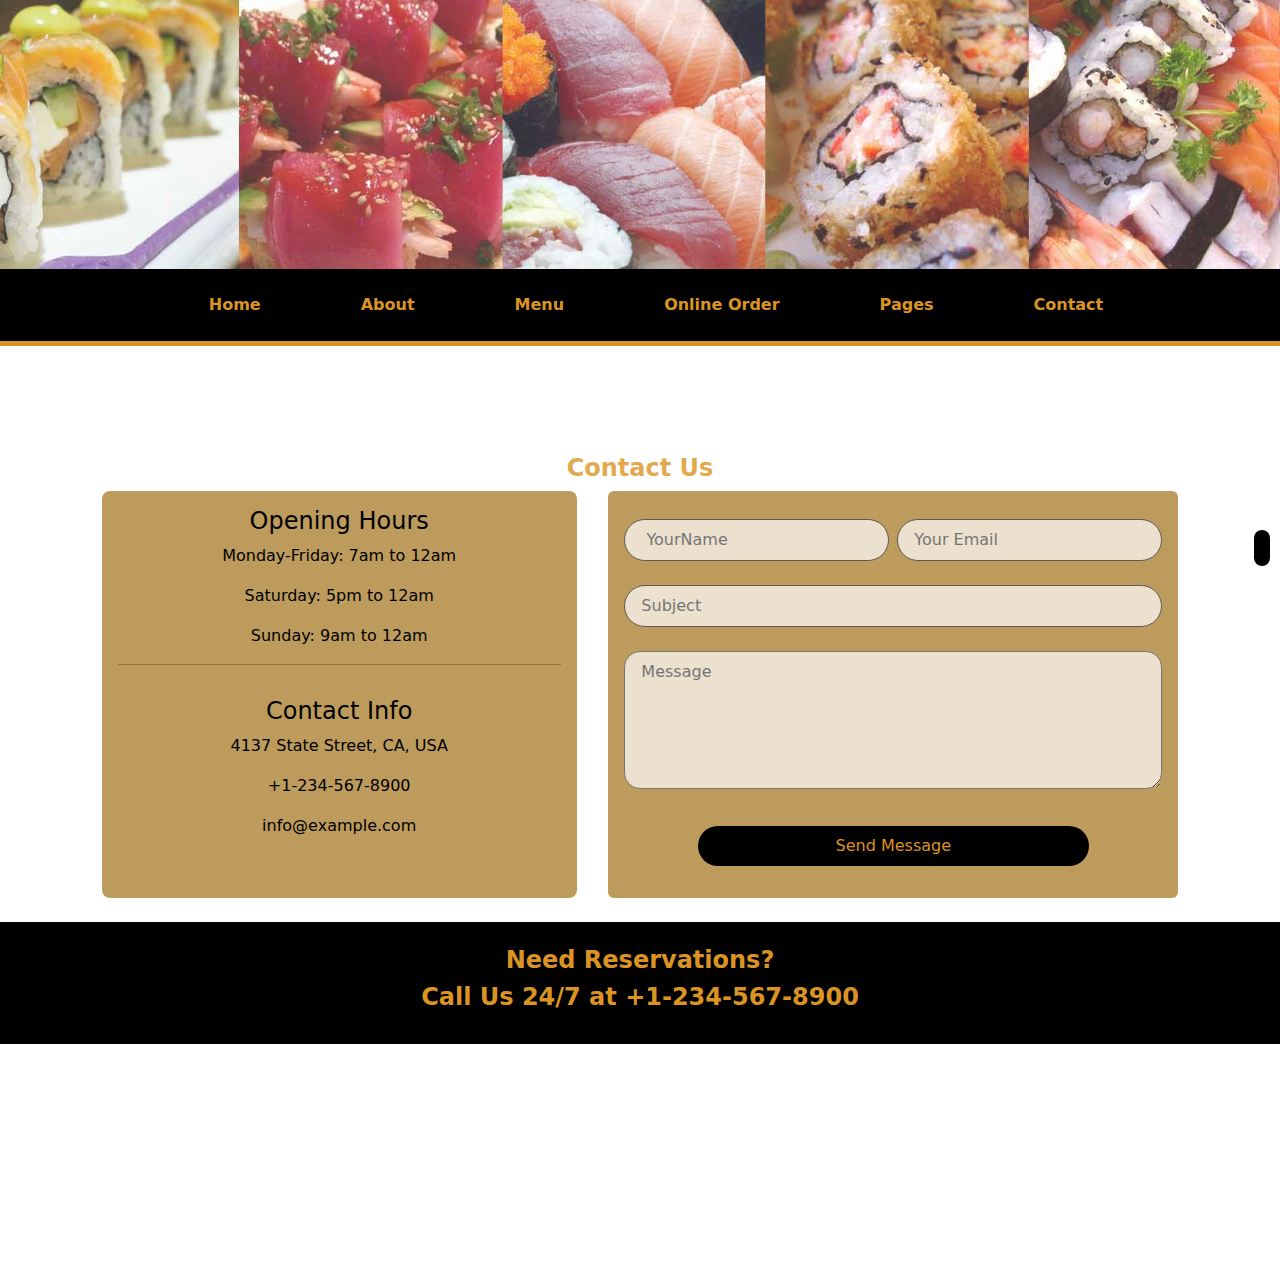
<file: contact.html>
<!DOCTYPE html>
<html lang="en">

<head>
    <meta charset="UTF-8">
    <meta name="viewport" content="width=device-width, initial-scale=1.0">
    <title>Document</title>
    <link rel="stylesheet" href="https://cdnjs.cloudflare.com/ajax/libs/font-awesome/6.4.2/css/all.min.css"
        integrity="sha512-z3gLpd7yknf1YoNbCzqRKc4qyor8gaKU1qmn+CShxbuBusANI9QpRohGBreCFkKxLhei6S9CQXFEbbKuqLg0DA=="
        crossorigin="anonymous" referrerpolicy="no-referrer" />
    <link rel="stylesheet" href="./bootstrap-5.3.1-dist/css/bootstrap.min.css">
    <link rel="stylesheet" href="./style.css">
    <link href="https://unpkg.com/aos@2.3.1/dist/aos.css" rel="stylesheet">

</head>

<body>
    <!-- banner -->
    <div class="banner">
        <img src="./img/banner-bg.jpg" class="w-100" alt="">
        <div class="overlay"></div>
    </div>

    <!-- Navbar -->
    <div data-aos="fade-bottom" data-aos-anchor="#example-anchor" data-aos-offset="500" data-aos-duration="1000"
        class="navbar bg-black  d-flex position-sticky top-0 d-none d-lg-flex z-2">
        <div class="container d-flex justify-content-center">
            <ul class="d-flex gap-5 mt-3">
                <li class="list-unstyled l"> <a href="./index.html" class="text-decoration-none hov">Home</a></li>
                <li class="list-unstyled "> <a href="./Aboutus.html" class="text-decoration-none hov">About</a></li>
                <li class="list-unstyled "> <a href="./menu.html" class="text-decoration-none hov">Menu</a></li>
                <li class="list-unstyled "> <a href="./onlineorder.html" class="text-decoration-none hov">Online
                        Order</a></li>
                <li class="list-unstyled "> <a href="./index.html" class="text-decoration-none hov">Pages</a></li>
                <li class="list-unstyled "> <a href="./contact.html" class="text-decoration-none hov">Contact </a></li>
            </ul>
        </div>
    </div>



    <!-- navabar end -->

<!-- back to top -->
<div class="back">
    <a href="#" class="back-to-top end-100 rounded-5 bg-black"><i class="fa fa-chevron-up color fs-4 p-2"></i></a>
  </div>
  <!-- back to top end-->

    <!-- contact us -->
    <div class="contact mt-5   container mx-auto ">
        <h1 class="text-center color pt-4">Contact Us</h1>

        <div class="row ">
            <div class="col-md"></div>
            <div data-aos="zoom-out-right"
                class="col-md-5 col-12 col-sm-6 bgbc text-center mt-3 mt-lg-0 rounded-3 p-3 mx-auto">
                <h2 class=" colwhite fs-4">Opening Hours</h2>
                <p class="text-black">Monday-Friday: 7am to 12am</p>
                <p class="text-black">Saturday: 5pm to 12am</p>
                <p class="text-black">Sunday: 9am to 12am</p>
                <hr class="text-black fw-bold p-2">
                <h2 class="colwhite  fs-4">Contact Info</h2>
                <p class="text-black">4137 State Street, CA, USA</p>
                <p class="text-black">+1-234-567-8900</p>
                <p class="text-black">info@example.com</p>

            </div>
            <div class="col-md"></div>
            <div data-aos="zoom-out-left" class="col-md-6 col-12  col-sm-6 mt-3 mt-lg-0 p-4 rounded-2 mx-auto bgbc">
                <div class="row ">
                    <div class="col-lg-3 col-12 mb-2 w-50 p-1">
                        <input type="text" placeholder=" YourName"
                            class="w-100 rounded-5 border2  opa ps-lg-3 p-2 mb-2">
                    </div>
                    <div class="col-lg-5 col-12 mb-2 w-50 p-1">
                        <input type="email" placeholder="Your Email"
                            class="w-100 rounded-5 border2 ps-lg-3 opa p-2 mb-2">
                    </div>
                    <div class="col-12 mb-2 p-1">
                        <input type="text" placeholder="Subject" class="w-100 rounded-5 border2 ps-lg-3 opa p-2 mb-2">
                    </div>
                    <div class="col-12 mb-2 p-1">
                        <textarea cols="60" rows="5" class="w-100 w-lg-50   rounded-4 ps-lg-3  opa p-2 mb-2"
                            placeholder="Message"></textarea>
                    </div>
                    <div class="col-12 text-center">
                        <button class="rounded-5 border-0 p-2 w-75 icon mb-2">Send Message</button>

                    </div>
                </div>
            </div>
            <div class="col-lg"></div>

        </div>
    </div>
    <!-- contact us End -->


    <!-- Feedback -->
    <div class=" text-center mt-4 p-4 bg-black">
        <h1 class="color">Need Reservations? </h1>
        <h1 class="color">Call Us 24/7 at +1-234-567-8900</h1>
    </div>
    <div data-aos="fade-up" data-aos-anchor-placement="top-bottom" class="row">
        <div class="col-12 col-lg-6 text-center p-4 bgbc">
            <p class="y">© Copyright Your Site Name. All Rights Reserved</p>
            <p class="y">Template By <span>HTML Codex</span></p>

        </div>
        <div class="col-12 col-lg-6 text-center bgbc">
            <p class=" mt-2">Get Latest Food Information</p>
            <div class="container">
                <div class="d-flex newsletter  justify-content-between h-25 w-100 ms-4 ms-lg-2  mb-3 ">
                    <input type="email" placeholder="Enter your Email" class="w-100 h-75 ps-3 pe-5 rounded-start-5">
                    <button type="submit" class="ps-2 pe-2 border-0 fw-semibold rounded-5 ">Sumbit</button>
                </div>
            </div>
        </div>


        <!-- Feedback End -->
        <script src="./bootstrap-5.3.1-dist/js/bootstrap.min.js"></script>
        <script src="https://unpkg.com/aos@2.3.1/dist/aos.js"></script>
        <script>
            AOS.init();
        </script>
</body>

</html>
</file>
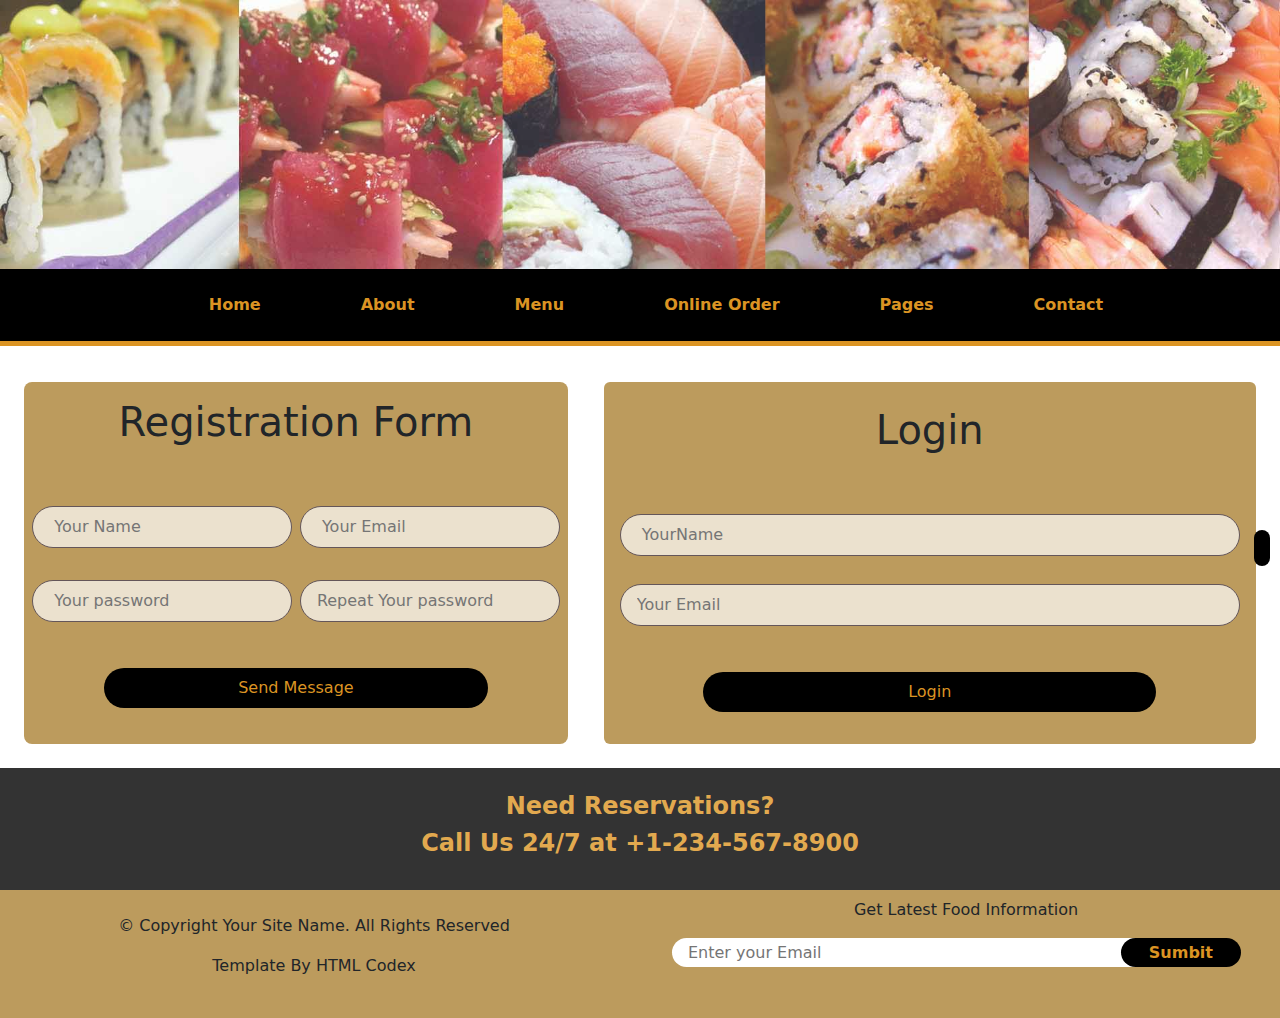
<file: login.html>
<!DOCTYPE html>
<html lang="en">

<head>
    <meta charset="UTF-8">
    <meta name="viewport" content="width=device-width, initial-scale=1.0">
    <title>Document</title>
    <link rel="stylesheet" href="https://cdnjs.cloudflare.com/ajax/libs/font-awesome/6.4.2/css/all.min.css"
        integrity="sha512-z3gLpd7yknf1YoNbCzqRKc4qyor8gaKU1qmn+CShxbuBusANI9QpRohGBreCFkKxLhei6S9CQXFEbbKuqLg0DA=="
        crossorigin="anonymous" referrerpolicy="no-referrer" />
    <link rel="stylesheet" href="./bootstrap-5.3.1-dist/css/bootstrap.min.css">
    <link rel="stylesheet" href="./style.css">
    <link href="https://unpkg.com/aos@2.3.1/dist/aos.css" rel="stylesheet">
</head>

<body>
<!-- banner -->
<div class="banner">
    <img src="./img/banner-bg.jpg" class="w-100" alt="">
    <div class="overlay"></div>
</div>

<!-- Navbar -->
<div data-aos="fade-bottom" data-aos-anchor="#example-anchor" data-aos-offset="500" data-aos-duration="1000"
    class="navbar bg-black  d-flex position-sticky top-0 d-none d-lg-flex z-2">
    <div class="container d-flex justify-content-center">
        <ul class="d-flex gap-5 mt-3">
            <li class="list-unstyled l"> <a href="./index.html" class="text-decoration-none hov">Home</a></li>
            <li class="list-unstyled "> <a href="./Aboutus.html" class="text-decoration-none hov">About</a></li>
            <li class="list-unstyled "> <a href="./menu.html" class="text-decoration-none hov">Menu</a></li>
            <li class="list-unstyled "> <a href="./onlineorder.html" class="text-decoration-none hov">Online
                    Order</a></li>
            <li class="list-unstyled "> <a href="./index.html" class="text-decoration-none hov">Pages</a></li>
            <li class="list-unstyled "> <a href="./contact.html" class="text-decoration-none hov">Contact </a></li>
        </ul>
    </div>
</div>



<!-- navabar end -->

<!-- back to top -->
<div class="back">
<a href="#" class="back-to-top end-100 rounded-5 bg-black"><i class="fa fa-chevron-up color fs-4 p-2"></i></a>
</div>
<!-- back to top end-->



    <!-- login Form -->
    <div class="row ">
        <div class="col-md"></div>
        <div data-aos="zoom-out-right"
            class="col-md-5 col-12 col-sm-6 bgbc text-center mt-3 mt-lg-0 rounded-3 p-3 mx-auto">
            <h1>Registration Form</h1>
            <div class="row">
                <div class="col-12 col-lg-6  mb-2 mb-lg-3 mt-lg-5  p-1">
                    <input type="text" placeholder=" Your Name" class="w-100 rounded-5 border2  opa ps-lg-3 p-2 mb-2">
                </div>
                <div class="col-lg-6 col-12 mb-2 mt-lg-5 p-1">
                    <input type="email" placeholder=" Your Email" class="w-100 rounded-5 border2  opa ps-lg-3 p-2 mb-2">
                </div>
                <div class="col-lg-6 col-12 mb-2 p-1">
                    <input type="text" placeholder=" Your password"
                        class="w-100 rounded-5 border2  opa ps-lg-3 p-2 mb-2">
                </div>
                <div class="col-lg-6 col-12 mb-2 p-1">
                    <input type="password" placeholder="Repeat Your password"
                        class="w-100 rounded-5 border2  opa ps-lg-3 p-2 mb-2">
                </div>
                <div class="col-12 text-center mt-3">
                    <button class="rounded-5 border-0 p-2 w-75 icon mb-2">Send Message</button>

                </div>
            </div>

        </div>
        <div class="col-md"></div>
        <div data-aos="zoom-out-left" class="col-md-6 col-12  col-sm-6 mt-3 mt-lg-0 p-4 rounded-2 mx-auto bgbc">
            <h1 class="text-center">Login</h1>
            <div class="row ">
                    <div class="col-12 mb-2 p-1 mt-5">
                    <input type="text" placeholder=" YourName" class="w-100 rounded-5 border2  opa ps-lg-3 p-2 mb-2">
                </div>
                <div class="col-12 mb-2 p-1 mt-1">
                    <input type="email" placeholder="Your Email" class="w-100 rounded-5 border2 ps-lg-3 opa p-2 mb-2">
                </div>

                <div class="col-12 text-center mt-3">
                    <button class="rounded-5 border-0 p-2 w-75 icon mb-2">Login</button>

                </div>
            </div>
        </div>
        <div class="col-lg"></div>

    </div>
    </div>
<!-- Login Form END -->
<!-- Feedback -->
<div class=" text-center mt-4 p-4 bg-black">
    <h1 class="color">Need Reservations? </h1>
    <h1 class="color">Call Us 24/7 at +1-234-567-8900</h1>
</div>
<div data-aos="fade-up" data-aos-anchor-placement="top-bottom" class="row">
    <div class="col-12 col-lg-6 text-center p-4 bgbc">
        <p class="y">© Copyright Your Site Name. All Rights Reserved</p>
        <p class="y">Template By <span>HTML Codex</span></p>

    </div>
    <div class="col-12 col-lg-6 text-center bgbc">
        <p class=" mt-2">Get Latest Food Information</p>
        <div class="container">
            <div class="d-flex newsletter  justify-content-between h-25 w-100 ms-4 ms-lg-2  mb-3 ">
                <input type="email" placeholder="Enter your Email" class="w-100 h-75 ps-3 pe-5 rounded-start-5">
                <button type="submit" class="ps-2 pe-2 border-0 fw-semibold rounded-5 ">Sumbit</button>
            </div>
        </div>
    </div>



    <!-- jquery file add -->
    <script src="./bootstrap-5.3.1-dist/js/bootstrap.min.js"></script>
    <script src="https://code.jquery.com/jquery-3.3.1.slim.min.js"
        integrity="sha384-q8i/X+965DzO0rT7abK41JStQIAqVgRVzpbzo5smXKp4YfRvH+8abtTE1Pi6jizo"
        crossorigin="anonymous"></script>
    <script src="https://cdn.jsdelivr.net/npm/popper.js@1.14.7/dist/umd/popper.min.js"
        integrity="sha384-UO2eT0CpHqdSJQ6hJty5KVphtPhzWj9WO1clHTMGa3JDZwrnQq4sF86dIHNDz0W1"
        crossorigin="anonymous"></script>
    <script src="https://cdn.jsdelivr.net/npm/bootstrap@4.3.1/dist/js/bootstrap.min.js"
        integrity="sha384-JjSmVgyd0p3pXB1rRibZUAYoIIy6OrQ6VrjIEaFf/nJGzIxFDsf4x0xIM+B07jRM"
        crossorigin="anonymous"></script>
    <script src="https://unpkg.com/aos@2.3.1/dist/aos.js"></script>
    <script>
        AOS.init();
    </script>
</body>

</html>
</file>
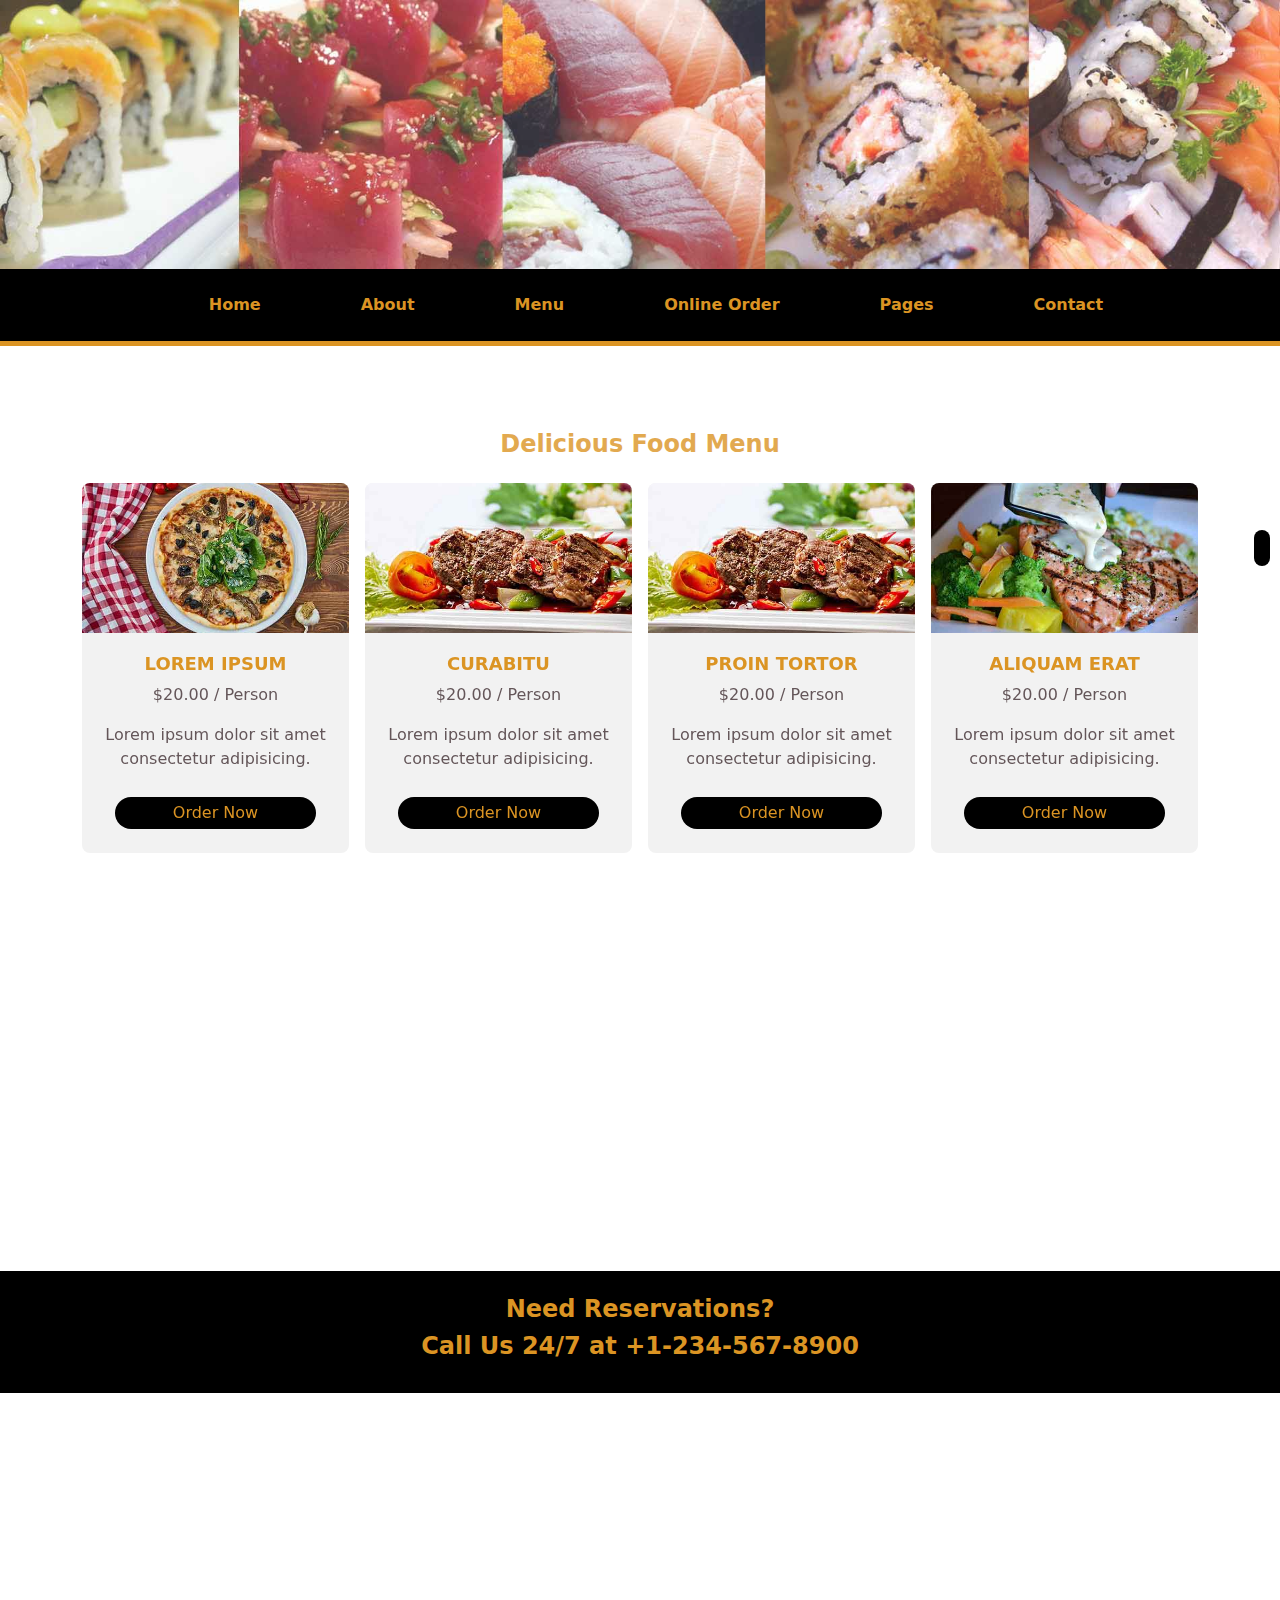
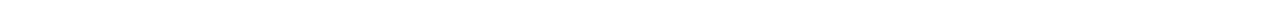
<file: menu.html>
<!DOCTYPE html>
<html lang="en">

<head>
  <meta charset="UTF-8">
  <meta name="viewport" content="width=device-width, initial-scale=1.0">
  <title>Document</title>
  <link rel="stylesheet" href="https://cdnjs.cloudflare.com/ajax/libs/font-awesome/6.4.2/css/all.min.css"
    integrity="sha512-z3gLpd7yknf1YoNbCzqRKc4qyor8gaKU1qmn+CShxbuBusANI9QpRohGBreCFkKxLhei6S9CQXFEbbKuqLg0DA=="
    crossorigin="anonymous" referrerpolicy="no-referrer" />
  <link rel="stylesheet" href="./bootstrap-5.3.1-dist/css/bootstrap.min.css">
  <link rel="stylesheet" href="./style.css">
  <link href="https://unpkg.com/aos@2.3.1/dist/aos.css" rel="stylesheet">

</head>

<body>
  <!-- banner -->
  <div class="banner">
    <img src="./img/banner-bg.jpg" class="w-100" alt="">
    <div class="overlay"></div>
  </div>

  <!-- Navbar -->
  <div data-aos="fade-bottom" data-aos-anchor="#example-anchor" data-aos-offset="500" data-aos-duration="1000"
    class="navbar bg-black  d-flex position-sticky top-0 d-none d-lg-flex z-2">
    <div class="container d-flex justify-content-center">
      <ul class="d-flex gap-5 mt-3">
        <li class="list-unstyled l"> <a href="./index.html" class="text-decoration-none hov">Home</a></li>
        <li class="list-unstyled "> <a href="./Aboutus.html" class="text-decoration-none hov">About</a></li>
        <li class="list-unstyled "> <a href="./menu.html" class="text-decoration-none hov">Menu</a></li>
        <li class="list-unstyled "> <a href="./onlineorder.html" class="text-decoration-none hov">Online Order</a></li>
        <li class="list-unstyled "> <a href="./index.html" class="text-decoration-none hov">Pages</a></li>
        <li class="list-unstyled "> <a href="./contact.html" class="text-decoration-none hov">Contact </a></li>
      </ul>
    </div>
  </div>



  <!-- navabar end -->

  <!-- back to top -->
  <div class="back">
    <a href="#" class="back-to-top end-100 rounded-5 bg-black"><i class="fa fa-chevron-up color fs-4 p-2"></i></a>
  </div>
  <!-- back to top end-->


  <!-- Delicious food -->
  <div class="container mt-5">
    <h3 class="color display-5  text-center">Delicious Food Menu</h3>
    <div class="menuitem bg-white d-flex flex-column flex-md-row gap-3 justify-content-center align-items-center mt-4 ">

      <div data-aos="flip-left" data-aos-easing="ease-out-cubic" data-aos-duration="2000"
        class="menuimg text-center rounded-3">
        <img src="./img/menu-1.jpg" alt="" class="rounded-top-3">
        <h1 class="color">LOREM IPSUM</h1>
        <p class="pcolor">$20.00 / Person</p>
        <p class="pcolor">Lorem ipsum dolor sit amet consectetur adipisicing.</p>
        <button class="rounded-5 border-0 mx-auto p-2 p-md-1 mb-5  w-75 icon ">Order Now</button>
      </div>

      <div data-aos="flip-left" data-aos-easing="ease-out-cubic" data-aos-duration="2000"
        class="menuimg text-center rounded-3">
        <img src="./img/menu-3.jpg" alt="" class="rounded-top-3">
        <h1 class="color">CURABITU</h1>
        <p class="pcolor">$20.00 / Person</p>
        <p class="pcolor">Lorem ipsum dolor sit amet consectetur adipisicing.</p>
        <button class="rounded-5 border-0 mx-auto p-2 p-md-1 mb-5  w-75 icon ">Order Now</button>
      </div>
      <div data-aos="flip-left" data-aos-easing="ease-out-cubic" data-aos-duration="2000"
        class="menuimg text-center rounded-3">
        <img src="./img/menu-3.jpg" alt="" class="rounded-top-3">
        <h1 class="color">PROIN TORTOR</h1>
        <p class="pcolor">$20.00 / Person</p>
        <p class="pcolor">Lorem ipsum dolor sit amet consectetur adipisicing.</p>
        <button class="rounded-5 border-0 mx-auto p-2 p-md-1 mb-5  w-75 icon ">Order Now</button>
      </div>
      <div data-aos="flip-left" data-aos-easing="ease-out-cubic" data-aos-duration="2000"
        class="menuimg text-center rounded-3">
        <img src="./img/menu-4.jpg" alt="" class="rounded-top-3">
        <h1 class="color">ALIQUAM ERAT</h1>
        <p class="pcolor">$20.00 / Person</p>
        <p class="pcolor">Lorem ipsum dolor sit amet consectetur adipisicing.</p>
        <button class="rounded-5 border-0 mx-auto p-2 p-md-1 mb-5  w-75 icon">Order Now</button>
      </div>
    </div>




    <div
      class="menuitem bg-white d-flex flex-column flex-md-row g-3 gap-3 justify-content-center align-items-center mt-4 ">

      <div data-aos="flip-left" data-aos-easing="ease-out-cubic" data-aos-duration="2000"
        class="menuimg text-center rounded-3">
        <img src="./img/menu-5.jpg" alt="" class="rounded-top-3">
        <h1 class="color">CURABITUR ARCU MASSA</h1>
        <p class="pcolor">$20.00 / Person</p>
        <p class="pcolor">Lorem ipsum dolor sit amet consectetur adipisicing.</p>
        <button class="rounded-5 border-0 mx-auto p-2 p-md-1 mb-5  w-75 icon">Order Now</button>
      </div>
      <div data-aos="flip-left" data-aos-easing="ease-out-cubic" data-aos-duration="2000"
        class="menuimg text-center rounded-3">
        <img src="./img/menu-6.jpg" alt="" class="rounded-top-3">
        <h1 class="color">VESTIBULUM FRINGILLA</h1>
        <p class="pcolor">$20.00 / Person</p>
        <p class="pcolor">Lorem ipsum dolor sit amet consectetur adipisicing.</p>
        <button class="rounded-5 border-0 mx-auto p-2 p-md-1 mb-5  w-75 icon">Order Now</button>
      </div>
      <div data-aos="flip-left" data-aos-easing="ease-out-cubic" data-aos-duration="2000"
        class="menuimg text-center rounded-3">
        <img src="./img/menu-7.jpg" alt="" class="rounded-top-3">
        <h1 class="color">ULLAMCORPER FACILISIS</h1>
        <p class="pcolor">$20.00 / Person</p>
        <p class="pcolor">Lorem ipsum dolor sit amet consectetur adipisicing.</p>
        <button class="rounded-5 border-0 mx-auto p-2 p-md-1 mb-5  w-75 icon">Order Now</button>

      </div>
      <div data-aos="flip-left" data-aos-easing="ease-out-cubic" data-aos-duration="2000"
        class="menuimg text-center rounded-3">
        <img src="./img/menu-8.jpg" alt="" class="rounded-top-3">
        <h1 class="color">INTEGER ULLAMCORPER</h1>
        <p class="pcolor">$20.00 / Person</p>
        <p class="pcolor">Lorem ipsum dolor sit amet consectetur adipiscol-12 </p>
        <button class="rounded-5 border-0 mx-auto p-2 p-md-1 mb-5  w-75 icon">Order Now</button>
      </div>
    </div>
  </div>
  <!-- Feedback -->
  <div class=" text-center mt-4 p-4 bg-black">
    <h1 class="color">Need Reservations? </h1>
    <h1 class="color">Call Us 24/7 at +1-234-567-8900</h1>
  </div>
  <div data-aos="fade-up" data-aos-anchor-placement="top-bottom" class="row">
    <div class="col-12 col-lg-6 text-center p-4 bgbc">
      <p class="y">© Copyright Your Site Name. All Rights Reserved</p>
      <p class="y">Template By <span>HTML Codex</span></p>

    </div>
    <div class="col-12 col-lg-6 text-center bgbc">
      <p class=" mt-2">Get Latest Food Information</p>
      <div class="container">
        <div class="d-flex newsletter  justify-content-between h-25 w-100 ms-4 ms-lg-2  mb-3 ">
          <input type="email" placeholder="Enter your Email" class="w-100 h-75 ps-3 pe-5 rounded-start-5">
          <button type="submit" class="ps-2 pe-2 border-0 fw-semibold rounded-5 ">Sumbit</button>
        </div>
      </div>
    </div>


    <!-- Feedback End -->
    <script src="./bootstrap-5.3.1-dist/js/bootstrap.min.js"></script>
    <script src="https://unpkg.com/aos@2.3.1/dist/aos.js"></script>
    <script>
      AOS.init();
    </script>
</body>

</html>
</file>
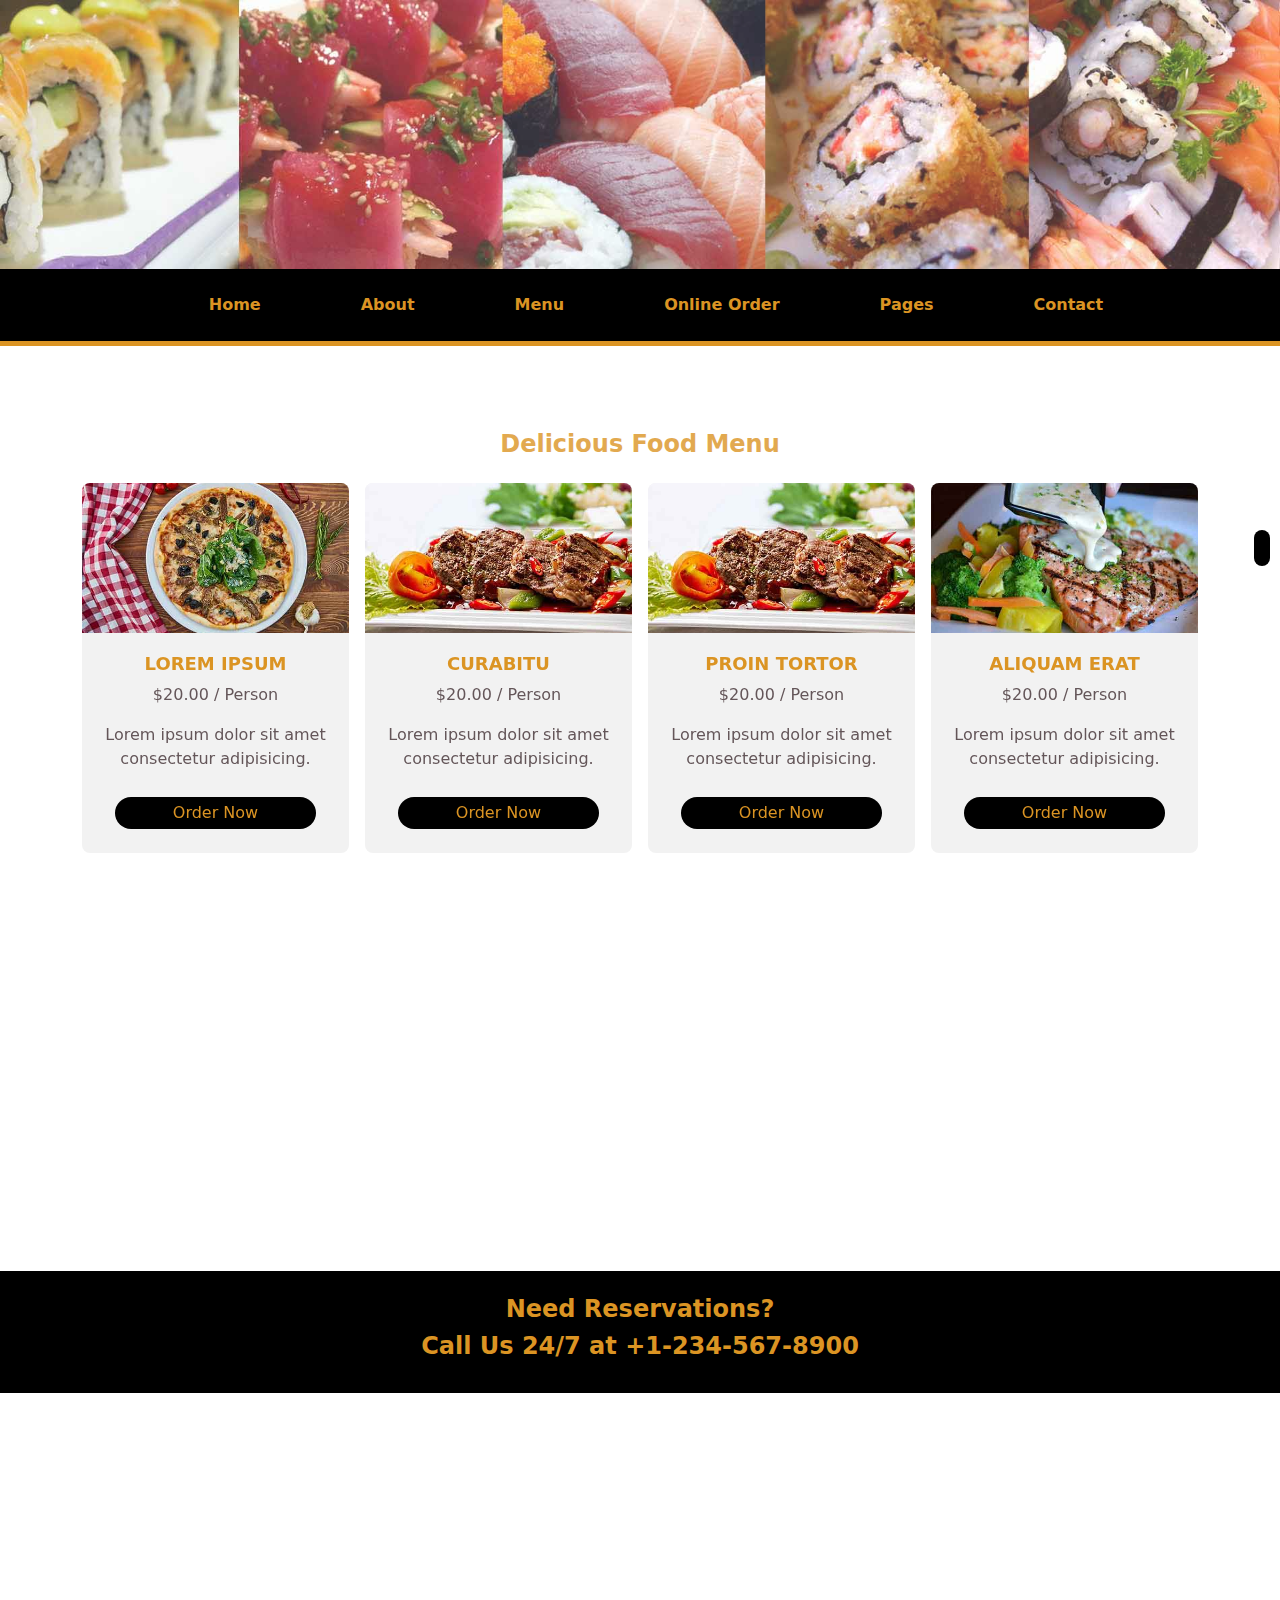
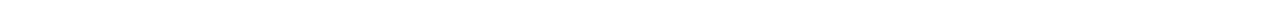
<file: onlineorder.html>
<!DOCTYPE html>
<html lang="en">

<head>
    <meta charset="UTF-8">
    <meta name="viewport" content="width=device-width, initial-scale=1.0">
    <title>Document</title>
    <link rel="stylesheet" href="https://cdnjs.cloudflare.com/ajax/libs/font-awesome/6.4.2/css/all.min.css"
        integrity="sha512-z3gLpd7yknf1YoNbCzqRKc4qyor8gaKU1qmn+CShxbuBusANI9QpRohGBreCFkKxLhei6S9CQXFEbbKuqLg0DA=="
        crossorigin="anonymous" referrerpolicy="no-referrer" />
    <link rel="stylesheet" href="./bootstrap-5.3.1-dist/css/bootstrap.min.css">
    <link rel="stylesheet" href="./style.css">
    <link href="https://unpkg.com/aos@2.3.1/dist/aos.css" rel="stylesheet">

</head>

<body>
    <!-- banner -->
    <div class="banner">
        <img src="./img/banner-bg.jpg" class="w-100" alt="">
        <div class="overlay"></div>
    </div>

    <!-- Navbar -->
    <div data-aos="fade-bottom" data-aos-anchor="#example-anchor" data-aos-offset="500" data-aos-duration="1000"
        class="navbar bg-black  d-flex position-sticky top-0 d-none d-lg-flex z-2">
        <div class="container d-flex justify-content-center">
            <ul class="d-flex gap-5 mt-3">
                <li class="list-unstyled l"> <a href="./index.html" class="text-decoration-none hov">Home</a></li>
                <li class="list-unstyled "> <a href="./Aboutus.html" class="text-decoration-none hov">About</a></li>
                <li class="list-unstyled "> <a href="./menu.html" class="text-decoration-none hov">Menu</a></li>
                <li class="list-unstyled "> <a href="./onlineorder.html" class="text-decoration-none hov">Online
                        Order</a></li>
                <li class="list-unstyled "> <a href="./index.html" class="text-decoration-none hov">Pages</a></li>
                <li class="list-unstyled "> <a href="./contact.html" class="text-decoration-none hov">Contact </a></li>
            </ul>
        </div>
    </div>



    <!-- navabar end -->

    <!-- back to top -->
    <div class="back">
        <a href="#" class="back-to-top end-100 rounded-5 bg-black"><i class="fa fa-chevron-up color fs-4 p-2"></i></a>
      </div>
      <!-- back to top end-->
      
    <!-- Delicious food -->
    <div class="container mt-5">
        <h3 class="color display-5  text-center">Delicious Food Menu</h3>
        <div
            class="menuitem bg-white d-flex flex-column flex-md-row gap-3 justify-content-center align-items-center mt-4 ">

            <div data-aos="flip-left" data-aos-easing="ease-out-cubic" data-aos-duration="2000"
                class="menuimg text-center rounded-3">
                <img src="./img/menu-1.jpg" alt="" class="rounded-top-3">
                <h1 class="color">LOREM IPSUM</h1>
                <p class="pcolor">$20.00 / Person</p>
                <p class="pcolor">Lorem ipsum dolor sit amet consectetur adipisicing.</p>
                <button class="rounded-5 border-0 mx-auto p-2 p-md-1 mb-5  w-75 icon ">Order Now</button>
            </div>

            <div data-aos="flip-left" data-aos-easing="ease-out-cubic" data-aos-duration="2000"
                class="menuimg text-center rounded-3">
                <img src="./img/menu-3.jpg" alt="" class="rounded-top-3">
                <h1 class="color">CURABITU</h1>
                <p class="pcolor">$20.00 / Person</p>
                <p class="pcolor">Lorem ipsum dolor sit amet consectetur adipisicing.</p>
                <button class="rounded-5 border-0 mx-auto p-2 p-md-1 mb-5  w-75 icon ">Order Now</button>
            </div>
            <div data-aos="flip-left" data-aos-easing="ease-out-cubic" data-aos-duration="2000"
                class="menuimg text-center rounded-3">
                <img src="./img/menu-3.jpg" alt="" class="rounded-top-3">
                <h1 class="color">PROIN TORTOR</h1>
                <p class="pcolor">$20.00 / Person</p>
                <p class="pcolor">Lorem ipsum dolor sit amet consectetur adipisicing.</p>
                <button class="rounded-5 border-0 mx-auto p-2 p-md-1 mb-5  w-75 icon ">Order Now</button>
            </div>
            <div data-aos="flip-left" data-aos-easing="ease-out-cubic" data-aos-duration="2000"
                class="menuimg text-center rounded-3">
                <img src="./img/menu-4.jpg" alt="" class="rounded-top-3">
                <h1 class="color">ALIQUAM ERAT</h1>
                <p class="pcolor">$20.00 / Person</p>
                <p class="pcolor">Lorem ipsum dolor sit amet consectetur adipisicing.</p>
                <button class="rounded-5 border-0 mx-auto p-2 p-md-1 mb-5  w-75 icon">Order Now</button>
            </div>
        </div>

    

        
        <div class="menuitem bg-white d-flex flex-column flex-md-row g-3 gap-3 justify-content-center align-items-center mt-4 ">

            <div data-aos="flip-left" data-aos-easing="ease-out-cubic" data-aos-duration="2000"
                class="menuimg text-center rounded-3">
                <img src="./img/menu-5.jpg" alt="" class="rounded-top-3">
                <h1 class="color">CURABITUR ARCU MASSA</h1>
                <p class="pcolor">$20.00 / Person</p>
                <p class="pcolor">Lorem ipsum dolor sit amet consectetur adipisicing.</p>
                <button class="rounded-5 border-0 mx-auto p-2 p-md-1 mb-5  w-75 icon">Order Now</button>
            </div>
            <div data-aos="flip-left" data-aos-easing="ease-out-cubic" data-aos-duration="2000"
                class="menuimg text-center rounded-3">
                <img src="./img/menu-6.jpg" alt="" class="rounded-top-3">
                <h1 class="color">VESTIBULUM FRINGILLA</h1>
                <p class="pcolor">$20.00 / Person</p>
                <p class="pcolor">Lorem ipsum dolor sit amet consectetur adipisicing.</p>
                <button class="rounded-5 border-0 mx-auto p-2 p-md-1 mb-5  w-75 icon">Order Now</button>
            </div>
            <div data-aos="flip-left" data-aos-easing="ease-out-cubic" data-aos-duration="2000"
                class="menuimg text-center rounded-3">
                <img src="./img/menu-7.jpg" alt="" class="rounded-top-3">
                <h1 class="color">ULLAMCORPER FACILISIS</h1>
                <p class="pcolor">$20.00 / Person</p>
                <p class="pcolor">Lorem ipsum dolor sit amet consectetur adipisicing.</p>
                <button class="rounded-5 border-0 mx-auto p-2 p-md-1 mb-5  w-75 icon">Order Now</button>

            </div>
            <div data-aos="flip-left" data-aos-easing="ease-out-cubic" data-aos-duration="2000"
                class="menuimg text-center rounded-3">
                <img src="./img/menu-8.jpg" alt="" class="rounded-top-3">
                <h1 class="color">INTEGER ULLAMCORPER</h1>
                <p class="pcolor">$20.00 / Person</p>
                <p class="pcolor">Lorem ipsum dolor sit amet consectetur adipiscol-12 </p>
                <button class="rounded-5 border-0 mx-auto p-2 p-md-1 mb-5  w-75 icon">Order Now</button>
            </div>
        </div>
    </div>
    <!-- menu end -->
    
    <!-- Feedback -->
    <div class=" text-center mt-4 p-4 bg-black">
        <h1 class="color">Need Reservations? </h1>
        <h1 class="color">Call Us 24/7 at +1-234-567-8900</h1>
    </div>
    <div data-aos="fade-up" data-aos-anchor-placement="top-bottom" class="row">
        <div class="col-12 col-lg-6 text-center p-4 bgbc">
            <p class="y">© Copyright Your Site Name. All Rights Reserved</p>
            <p class="y">Template By <span>HTML Codex</span></p>

        </div>
        <div class="col-12 col-lg-6 text-center bgbc">
            <p class=" mt-2">Get Latest Food Information</p>
            <div class="container">
                <div class="d-flex newsletter  justify-content-between h-25 w-100 ms-4 ms-lg-2  mb-3 ">
                    <input type="email" placeholder="Enter your Email" class="w-100 h-75 ps-3 pe-5 rounded-start-5">
                    <button type="submit" class="ps-2 pe-2 border-0 fw-semibold rounded-5 ">Sumbit</button>
                </div>
            </div>
        </div>


        <!-- Feedback End -->
        <script src="./bootstrap-5.3.1-dist/js/bootstrap.min.js"></script>
        <script src="https://unpkg.com/aos@2.3.1/dist/aos.js"></script>
        <script>
            AOS.init();
        </script>
</body>

</html>
</file>
<file: style.css>
body {
    overflow-x: hidden;
}
.color {
    color: #db9423 !important;
    font-weight: bolder !important;
    font-size: 24px;
}
.navbar{
    border-bottom: 5px solid #db9423;
}
.slide{
    height: 1000px !important;
    width: 100%;
}
.hov{
    color: #db9423 !important;
    font-weight: bolder !important;
    font-size: 16px !important;
    padding: 26px !important;
    padding-bottom: 26px !important;
}

.hov:hover{
    background-color: #db9423 !important;
    color: black !important;
}
.pcolor {
    color: #645659;
}

.border2 {
    border: 1px solid #645659;
}

.f {

    background-color: black;
}

.icon {
    background-color: black;
    color: #db9423 !important;
    padding: 10px;
    margin-top: 10px;
    margin-bottom: 60px;
}

.bgkhaki {
    background-color: #f2f2f2;
}

.bgbc {
    background-color: #bc9b5d;
}

.colwhite {
    color: black;
}

.white {
    color: white;
    font-size: 16px;
}

.outline {
    outline: none;
}

.opa {
    background-color: rgba(256, 256, 256, .7);
    outline: none;
}

.menu{
    position: fixed;
    top: 5px;
    left: 5px;
background-color: black;
color: #db9423 !important;
display: flex;
align-items: end;
justify-content: end;
margin-right: 20px !important;
z-index: 99999;
}
.menubar{
position: absolute;
background: #000;
top: -100%;
z-index:999;
transition: all 0.6s;
width: 90%;
}

.reservation {
    margin-top: 20px;
    background-image: url(./img/reservations-bg.jpg);
    background-size: cover;
    background-position: center;
    background-attachment: fixed;
    height: 350px;
    position: relative;
}

.index {
    z-index: 1;
}

.w {
    width: 130px;
}

.wtime {
    width: 150px;
}

/* .slide {
    width: 80vh;
} */
.v{
margin-left: 12px;
}
.slide img {
    width: 60vh;
}
.navigation {
    position: absolute; 
      top: 102%;
      left: 8%;
   
   }
   .imgslider{
    margin: 0;
   }
   .imgslider input{
    display: none;
   }
   .slidetext{
    background-color: #f2f2f2;
    padding: 10px;
   }
   .navigation-btn {
       background-color: black;
       border-radius: 30px;
       cursor: pointer;
       transition: 1s;
   }
   .navigation-btn:not(:last-child) {
    margin-right: 40px;
}

.navigation-btn:hover {
    background: #de6a23;
}

#radio1:checked~.first {
    margin-left: -180px;
}

#radio2:checked~.first {
    margin-left: -34.5%;
}

#radio3:checked~.first {
    margin-left: -68.9%;
}
.overlay {
    background-color: #fff;
    position: absolute;
    top: 0;
    width: 100%;
    height: 100%;
    opacity: 0.2;
}

.menuimg {
    height: 370px;
    background-color: #f2f2f2;
}

.menuimg img {
    height: 150px;
    width: 100%;
}

.menuimg h1 {
    font-size: 18px;
    margin-top: 20px !important;
}


.input {
    outline: none;
    border-left: none;
    border-top: none;
    border-bottom: none;
    padding: 7px;
    font-size: 16px;
    height: 100%;
    border-right: 2px solid gray !important;
}

.chefimg {
    background-color: #f2f2f2;
    height: auto;
}

.chefimg h2 {
    margin-top: 20px;
}

.chefimg p {
    margin-top: 20px !important;
}

.newsletter {
    width: 40%;
    border-radius: 20px;
}

.newsletter input {
    border: none;
    outline: none;
    padding: 5px;
}
img{
    object-fit: cover !important;
}

.newsletter button {
    position: relative;
    right: 35px;
    width: 150px;
    background: black;
    text-align: center;
    color: #db9423;
}

.back{
    position: sticky;
    top: 530px;
display: flex;
align-items: end;
justify-content: end;
margin-right: 10px;
z-index: 99;


}
</file>
